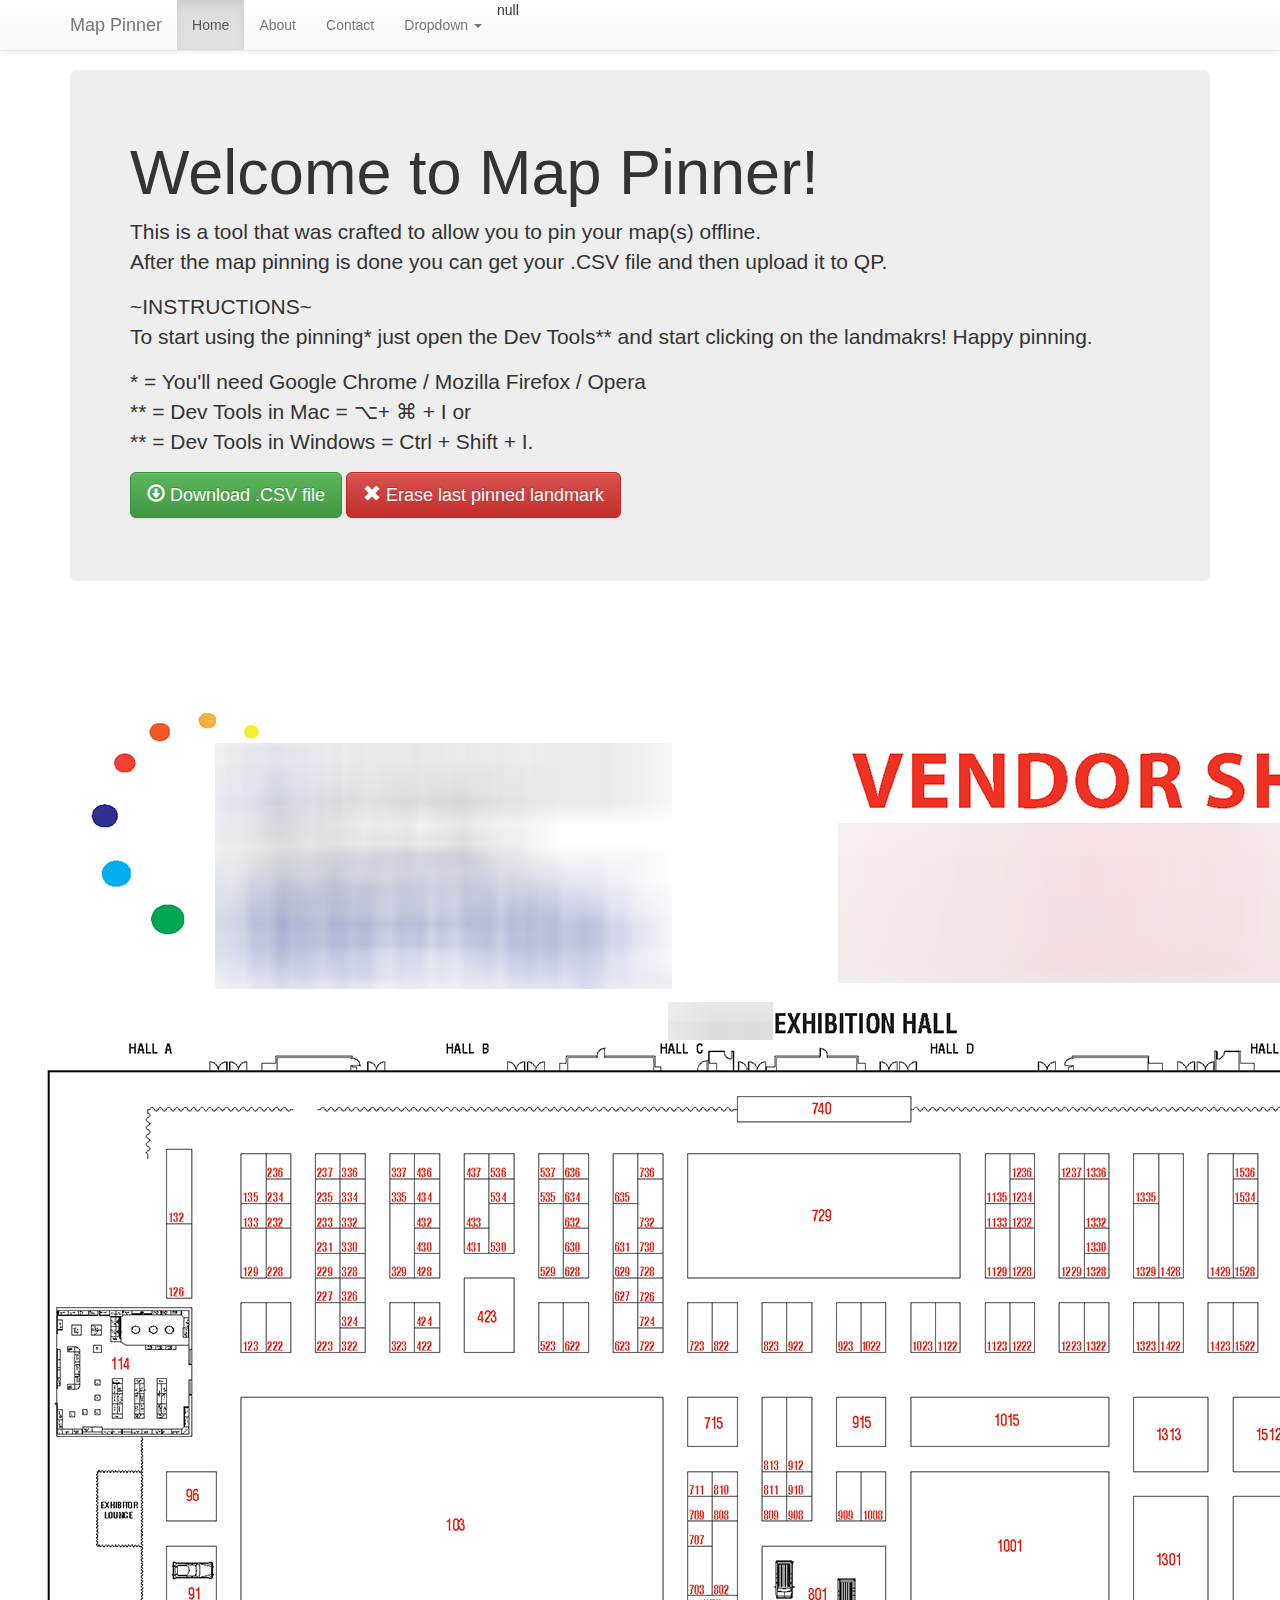
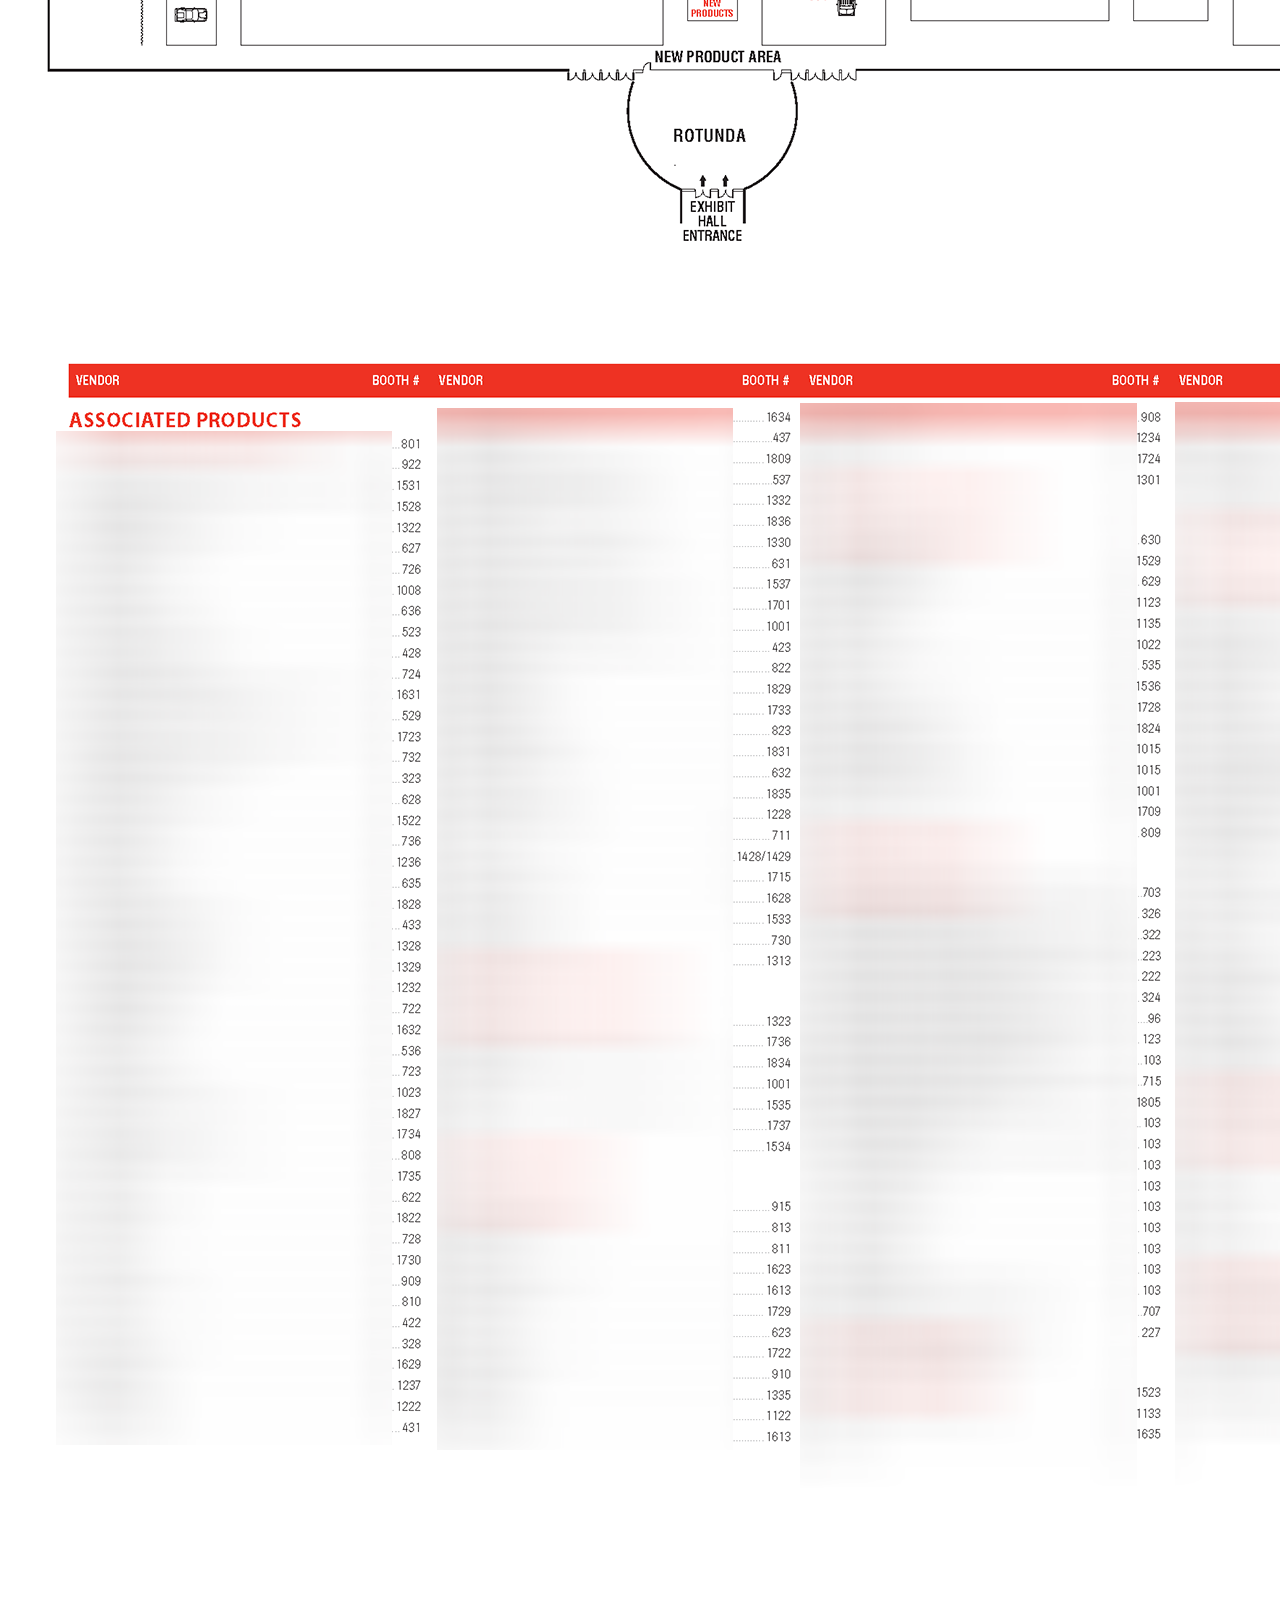
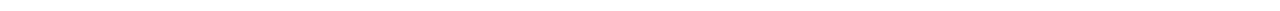
<file: index.html>
<!-- 
                                  _
                        .-.      / \        _
            ^^         /   \    /^./\__   _/ \
          _        .--'\/\_ \__/.      \ /    \  ^^  ___
         / \_    _/ ^      \/  __  :'   /\/\  /\  __/   \
        /    \  /    .'   _/  /  \   ^ /    \/  \/ .`'\_/\
       /\/\  /\/ :' __  ^/  ^/    `--./.'  ^  `-.\ _    _:\ _
      /    \/  \  _/  \-' __/.' ^ _   \_   .'\   _/ \ .  __/ \
    /\  .-   `. \/     \ / -.   _/ \ -. `_/   \ /    `._/  ^  \
   /  `-.__ ^   / .-'.--'    . /    `--./ .-'  `-.  `-. `.  -  `.
 @/        `.  / /      `-.   /  .-'   / .   .'   \    \  \  .-  \%
 @(88%@)@%% @)&@&(88&@.-_=_-=_-=_-=_-=_.8@% &@&&8(8%@%8)(8@%8 8%@)%
 @88:::&(&8&&8::JGS:&`.~-_~~-~~_~-~_~-~~=.'@(&%::::%@8&8)::&#@8::::
 `::::::8%@@%:::::@%&8:`.=~~-.~~-.~~=..~'8::::::::&@8:::::&8::::::'
  `::::::::::::::::::::::::::::::::::::::::::::::::::::::::::::::'

  Made by: Victor Westmann
  Made in Vancouver, BC
  Date: 2017-01-18
  Time 22:44
  @home
  -->

<!DOCTYPE html>
<html lang="en">
  <head>
    <meta charset="utf-8">
    <meta http-equiv="X-UA-Compatible" content="IE=edge">
    <meta name="viewport" content="width=device-width, initial-scale=1">
    <!-- The above 3 meta tags *must* come first in the head; any other head content must come *after* these tags -->
    <meta name="description" content="Prototype of enhanced Map Pinner">
    <meta name="author" content="Victor Westmann">
    <!-- Favicon -->
    <link rel="icon" type="image/png" href="favicon/world.png" />
    
    <title>Map Pinner</title>
    <!-- Bootstrap core CSS -->
    <link href="bootstrap/css/bootstrap.min.css" rel="stylesheet">
    <link href="bootstrap/css/bootstrap-theme.min.css" rel="stylesheet">

    <!-- IE10 viewport hack for Surface/desktop Windows 8 bug -->
    <link href="bootstrap/css/ie10-viewport-bug-workaround.css" rel="stylesheet">

    <!-- Custom styles for this template -->
    <link href="bootstrap/css/navbar-fixed-top.css" rel="stylesheet">

    <!-- Just for debugging purposes. Don't actually copy these 2 lines! -->
    <!--[if lt IE 9]><script src="../../assets/js/ie8-responsive-file-warning.js"></script><![endif]-->
    <script src="bootstrap/js/ie-emulation-modes-warning.js"></script>

    <!-- HTML5 shim and Respond.js for IE8 support of HTML5 elements and media queries -->
    <!--[if lt IE 9]>
      <script src="bootstrp/js/html5shiv/3.7.3/html5shiv.min.js"></script>
      <script src="bootstrap/js/respond.min.js"></script>
    <![endif]-->

    <script src="http://code.jquery.com/jquery-2.1.0.min.js"></script>

    <!-- X and Y of image are stored in this file -->
    <script src="getCoordinates.js"></script>

    <!-- The array of landmarks name is in this file.
    THIS SHOULD BE LOADED BEFORE USING THIS PAGE/TOOL -->
    <script src="landmarks.js"></script>
    
  </head>

  <body>
    
    <!-- Fixed navbar -->
    <nav class="navbar navbar-default navbar-fixed-top">
      <div class="container">
        <div class="navbar-header">
          <button type="button" class="navbar-toggle collapsed" data-toggle="collapse" data-target="#navbar" aria-expanded="false" aria-controls="navbar">
            <span class="sr-only">Toggle navigation</span>
            <span class="icon-bar"></span>
            <span class="icon-bar"></span>
            <span class="icon-bar"></span>
          </button>
          <a class="navbar-brand" href="#">Map Pinner</a>
        </div>
        <div id="navbar" class="navbar-collapse collapse">
          <ul class="nav navbar-nav">
            <li class="active"><a href="#">Home</a></li>
            <li><a href="#about">About</a></li>
            <li><a href="#contact">Contact</a></li>
            <li class="dropdown">
              <a href="#" class="dropdown-toggle" data-toggle="dropdown" role="button" aria-haspopup="true" aria-expanded="false">Dropdown <span class="caret"></span></a>
              <ul class="dropdown-menu">
                <li><a href="#">Action</a></li>
                <li><a href="#">Another action</a></li>
                <li><a href="#">Something else here</a></li>
                <li role="separator" class="divider"></li>
                <li class="dropdown-header">Nav header</li>
                <li><a href="#">Separated link</a></li>
                <li><a href="#">One more separated link</a></li>
              </ul>
            </li>
            <li class="pin-message">null</li>
          </ul>
          <ul class="nav navbar-nav navbar-right">
            <!-- removing this since it is not useful for this project. Victor
            <li><a href="../navbar/">Default</a></li>
            <li><a href="../navbar-static-top/">Static top</a></li>
            <li class="active"><a href="./">Fixed top <span class="sr-only">(current)</span></a></li>
            -->
          </ul>
        </div><!--/.nav-collapse -->
      </div>
    </nav>

    <div class="container">

      <!-- Main component for a primary marketing message or call to action -->
      <div class="jumbotron">
        <h1>Welcome to Map Pinner!</h1>
        <p>This is a tool that was crafted to allow you to pin your map(s) offline.<br>
          After the map pinning is done you can get your .CSV file and then upload it to QP.</p>
        <p>
          <p>~INSTRUCTIONS~<br>
          To start using the pinning* just open the Dev Tools** and start clicking on the landmakrs! Happy pinning.</p>
          
          <p>* = You'll need Google Chrome / Mozilla Firefox / Opera<br>
            ** = Dev Tools in Mac = &#8997;+ &#8984; + I or<br>
          ** = Dev Tools in Windows = Ctrl + Shift + I.</p>

          <button type="button" class="btn btn-lg btn-success" id="download">
            <span class="glyphicon glyphicon-download" aria-hidden="true"></span>
            Download .CSV file
          </button>
          <button type="button" class="btn btn-lg btn-danger" id="erase">
            <span class="glyphicon glyphicon-remove" aria-hidden="true"></span>
            Erase last pinned landmark
          </button>
        </p>
      </div>

    </div> <!-- /container -->

<!-- ============================================================== -->
<!-- Here is where the image loads. Purposely out of bootstrap container to optimize space to pin maps-->
<div >
  <div>
    <div>
      <a id="test">
        <img class="demo-box" src="map.png" />
      </a>
    </div>
    </div>
</div>

    

  </body>
</html>
</file>
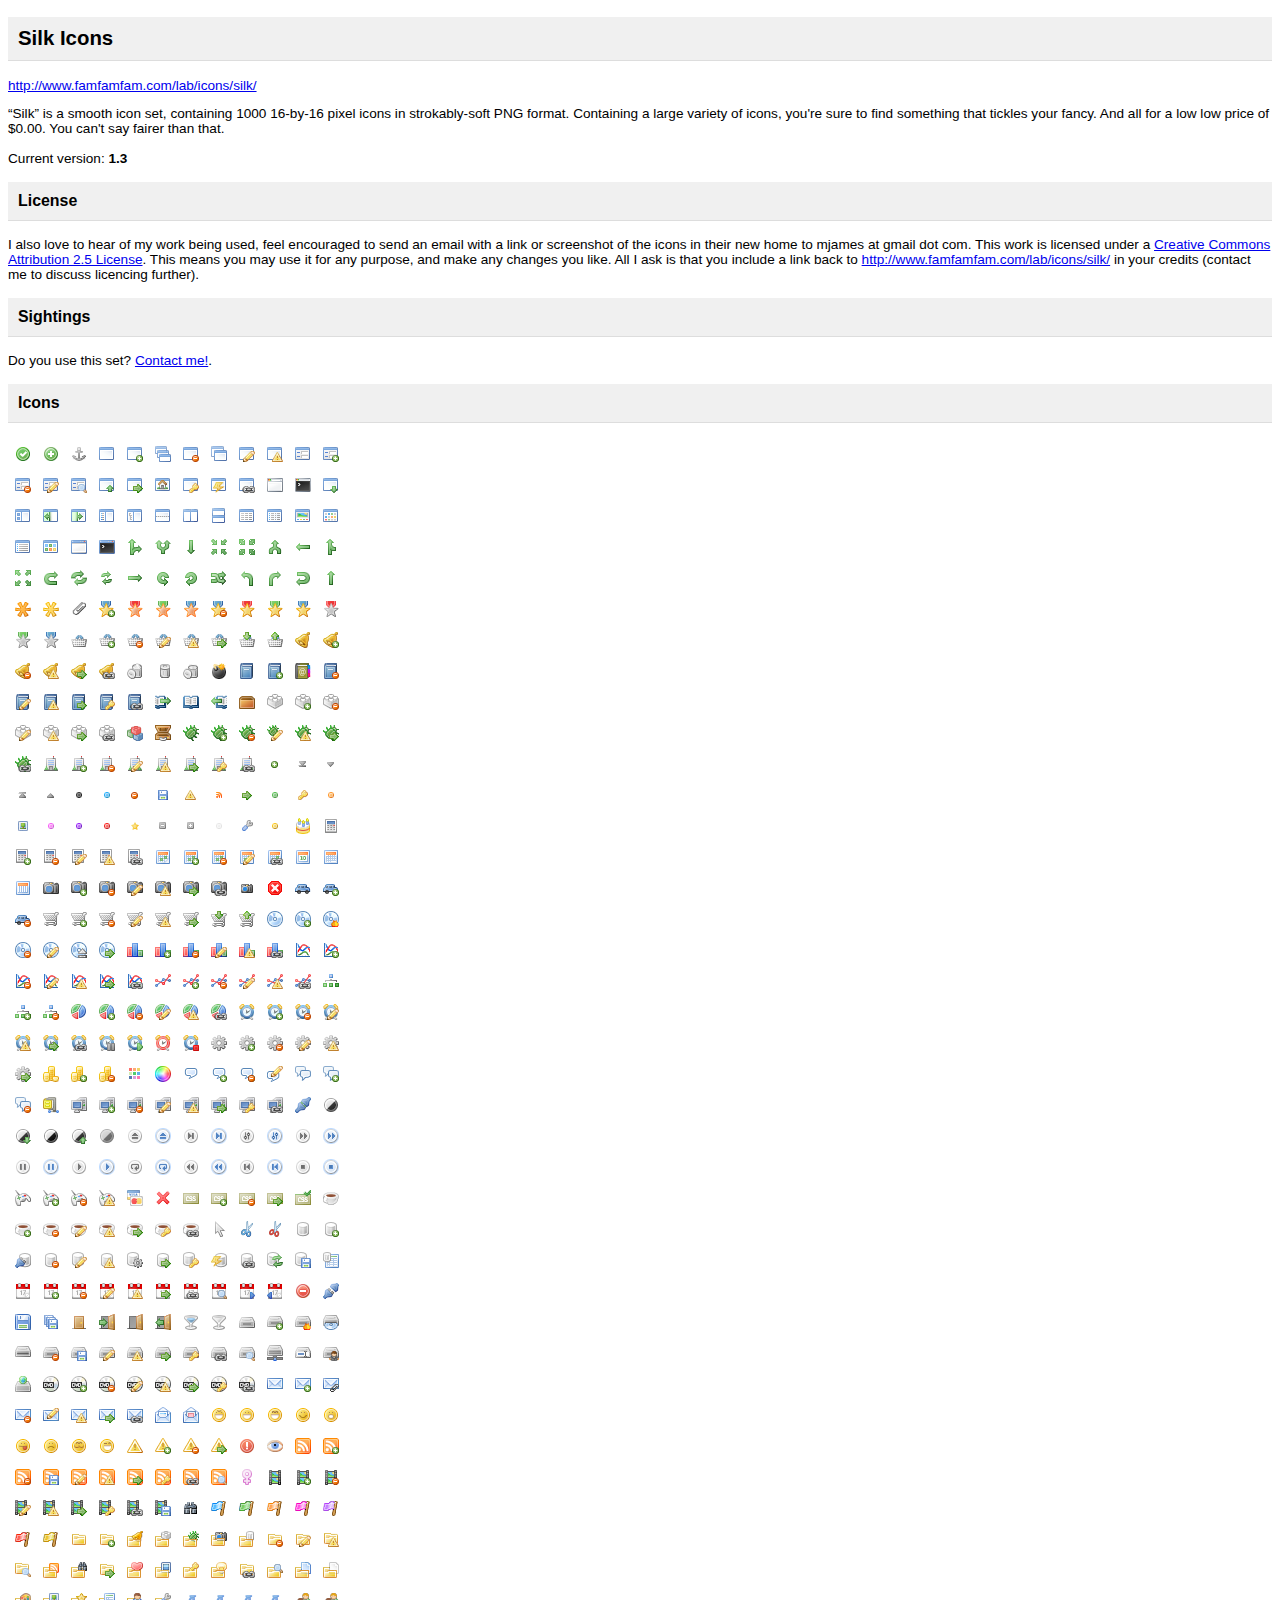
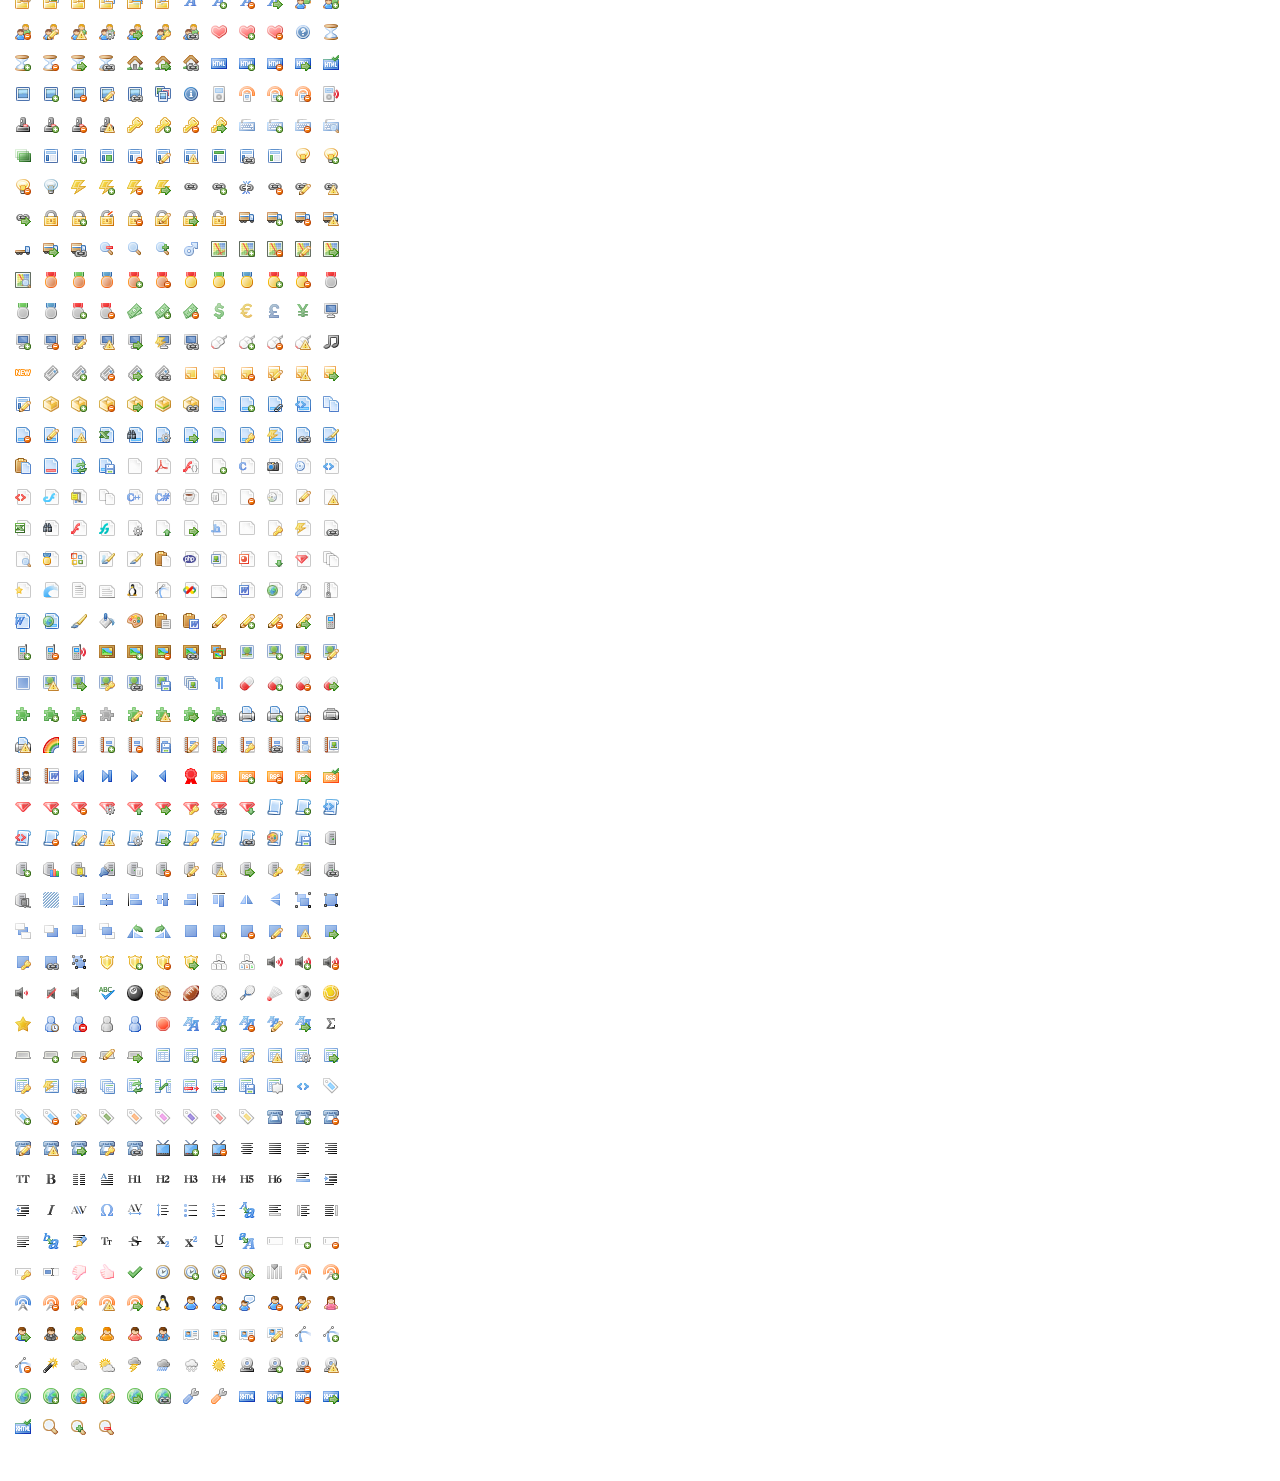
<file: favicon/famfamfam_silk_icons_v013/readme.html>
<!DOCTYPE html PUBLIC "-//W3C//DTD XHTML 1.0 Strict//EN" "http://www.w3.org/TR/xhtml1/DTD/xhtml1-strict.dtd">
<html xmlns="http://www.w3.org/1999/xhtml" xml:lang="en" lang="en">

	<!-- Document HEAD -->
	<head>
	
		<title>famfamfam.com: Silk Icons</title>

		<meta http-equiv="Content-Type" content="text/html; charset=utf-8" />

		<meta name="mssmarttagspreventparsing" content="true" />
		<meta name="robots" content="all" />		
		<meta http-equiv="imagetoolbar" content="no" />

		<meta name="author" content="Mark James" />
		<meta name="copyright" content="Mark James" />
		<meta name="revisit-after" content="7 days" />		
		
	    <style type="text/css">
<!--
body {
	font-family: Verdana, Arial, Helvetica, sans-serif;
	font-size: 85%;
}

h1,h2,h3 {
padding: 10px;
background-color: #F0F0F0;
border-bottom: 1px solid #DDD;
}

table td {
padding: 5px;
}

td em {
display: none;
}
-->
        </style>
	</head>

	<!-- Document BODY -->
	<body>

		<div id="container-outer">
			<div id="container-inner">
					<div id="content-inner">				

						<h2>Silk Icons</h2>
						<p><a href="http://www.famfamfam.com/lab/icons/silk/">http://www.famfamfam.com/lab/icons/silk/</a></p>
					  <p>
							&#8220;Silk&#8221; is a smooth icon set, containing 1000 16-by-16 pixel icons in
							strokably-soft PNG format. Containing a large variety of icons, you're sure to find something
							that tickles your fancy. And all for a low low price of $0.00. You can't say fairer than that.
							
							<br />
							<br/>

						  <!--
							<a class="download-link" href="famfamfam_mini_icons.zip">Download</a><br />
							-->
							
						  Current version: <strong>1.3</strong></p>
						
						<h3>License</h3>
						<p>
						<!-- Creative Commons License -->
						I also love to hear of my work being used, feel encouraged to send an email
						with a link or screenshot of the icons in their new home to
						mjames&nbsp;<span class="email">at</span>&nbsp;gmail&nbsp;<span class="email">dot</span>&nbsp;com.
						This work is licensed under a <a rel="license" href="http://creativecommons.org/licenses/by/2.5/">Creative Commons Attribution 2.5 License</a>.
						This means you may use it for any purpose, and make any changes you like.
						All I ask is that you include a link back to <a href="http://www.famfamfam.com/lab/icons/silk/">http://www.famfamfam.com/lab/icons/silk/</a> in your credits (contact me to discuss licencing further).
						<!-- /Creative Commons License -->

						
						<!--
						
						<rdf:RDF xmlns="http://web.resource.org/cc/"
							xmlns:dc="http://purl.org/dc/elements/1.1/"
							xmlns:rdf="http://www.w3.org/1999/02/22-rdf-syntax-ns#">
						<Work rdf:about="">
						   <dc:title>Silk icons</dc:title>
						   <dc:date>2005</dc:date>
						   <dc:description>'Silk' icon set.</dc:description>
						   <dc:creator><Agent>
							  <dc:title>Mark James</dc:title>
						   </Agent></dc:creator>
						   <dc:rights><Agent>
							  <dc:title>Mark James</dc:title>
						   </Agent></dc:rights>
						   <dc:type rdf:resource="http://purl.org/dc/dcmitype/StillImage" />
						   <dc:source rdf:resource="http://www.famfamfam.com/lab/icons/silk/"/>
						   <license rdf:resource="http://creativecommons.org/licenses/by/2.5/" />
						</Work>
						
						<License rdf:about="http://creativecommons.org/licenses/by/2.5/">
						   <permits rdf:resource="http://web.resource.org/cc/Reproduction" />
						   <permits rdf:resource="http://web.resource.org/cc/Distribution" />
						   <requires rdf:resource="http://web.resource.org/cc/Notice" />
						   <requires rdf:resource="http://web.resource.org/cc/Attribution" />
						   <permits rdf:resource="http://web.resource.org/cc/DerivativeWorks" />
						</License>
						
						</rdf:RDF>
						
						-->
						</p>
						
						<h3>Sightings</h3>
						
						<p>
						Do you use this set? <a href="http://www.famfamfam.com/about/?contact=Silk%20icons%20in%20the%20wild">Contact me!</a>.
						</p>
						
						
						<h3>Icons</h3>

						
						<p><table>
	<tr>
		<td><img src="icons/accept.png" title="accept.png" alt="accept "/><em>accept.png</em></td>
		<td><img src="icons/add.png" title="add.png" alt="add "/><em>add.png</em></td>

		<td><img src="icons/anchor.png" title="anchor.png" alt="anchor "/><em>anchor.png</em></td>
		<td><img src="icons/application.png" title="application.png" alt="application "/><em>application.png</em></td>
		<td><img src="icons/application_add.png" title="application_add.png" alt="application add "/><em>application_add.png</em></td>
		<td><img src="icons/application_cascade.png" title="application_cascade.png" alt="application cascade "/><em>application_cascade.png</em></td>
		<td><img src="icons/application_delete.png" title="application_delete.png" alt="application delete "/><em>application_delete.png</em></td>
		<td><img src="icons/application_double.png" title="application_double.png" alt="application double "/><em>application_double.png</em></td>

		<td><img src="icons/application_edit.png" title="application_edit.png" alt="application edit "/><em>application_edit.png</em></td>
		<td><img src="icons/application_error.png" title="application_error.png" alt="application error "/><em>application_error.png</em></td>
		<td><img src="icons/application_form.png" title="application_form.png" alt="application form "/><em>application_form.png</em></td>
		<td><img src="icons/application_form_add.png" title="application_form_add.png" alt="application form add "/><em>application_form_add.png</em></td>
	</tr>
	<tr>
		<td><img src="icons/application_form_delete.png" title="application_form_delete.png" alt="application form delete "/><em>application_form_delete.png</em></td>

		<td><img src="icons/application_form_edit.png" title="application_form_edit.png" alt="application form edit "/><em>application_form_edit.png</em></td>
		<td><img src="icons/application_form_magnify.png" title="application_form_magnify.png" alt="application form magnify "/><em>application_form_magnify.png</em></td>
		<td><img src="icons/application_get.png" title="application_get.png" alt="application get "/><em>application_get.png</em></td>
		<td><img src="icons/application_go.png" title="application_go.png" alt="application go "/><em>application_go.png</em></td>
		<td><img src="icons/application_home.png" title="application_home.png" alt="application home "/><em>application_home.png</em></td>
		<td><img src="icons/application_key.png" title="application_key.png" alt="application key "/><em>application_key.png</em></td>

		<td><img src="icons/application_lightning.png" title="application_lightning.png" alt="application lightning "/><em>application_lightning.png</em></td>
		<td><img src="icons/application_link.png" title="application_link.png" alt="application link "/><em>application_link.png</em></td>
		<td><img src="icons/application_osx.png" title="application_osx.png" alt="application osx "/><em>application_osx.png</em></td>
		<td><img src="icons/application_osx_terminal.png" title="application_osx_terminal.png" alt="application osx terminal "/><em>application_osx_terminal.png</em></td>
		<td><img src="icons/application_put.png" title="application_put.png" alt="application put "/><em>application_put.png</em></td>
	</tr>

	<tr>
		<td><img src="icons/application_side_boxes.png" title="application_side_boxes.png" alt="application side boxes "/><em>application_side_boxes.png</em></td>
		<td><img src="icons/application_side_contract.png" title="application_side_contract.png" alt="application side contract "/><em>application_side_contract.png</em></td>
		<td><img src="icons/application_side_expand.png" title="application_side_expand.png" alt="application side expand "/><em>application_side_expand.png</em></td>
		<td><img src="icons/application_side_list.png" title="application_side_list.png" alt="application side list "/><em>application_side_list.png</em></td>
		<td><img src="icons/application_side_tree.png" title="application_side_tree.png" alt="application side tree "/><em>application_side_tree.png</em></td>

		<td><img src="icons/application_split.png" title="application_split.png" alt="application split "/><em>application_split.png</em></td>
		<td><img src="icons/application_tile_horizontal.png" title="application_tile_horizontal.png" alt="application tile horizontal "/><em>application_tile_horizontal.png</em></td>
		<td><img src="icons/application_tile_vertical.png" title="application_tile_vertical.png" alt="application tile vertical "/><em>application_tile_vertical.png</em></td>
		<td><img src="icons/application_view_columns.png" title="application_view_columns.png" alt="application view columns "/><em>application_view_columns.png</em></td>
		<td><img src="icons/application_view_detail.png" title="application_view_detail.png" alt="application view detail "/><em>application_view_detail.png</em></td>
		<td><img src="icons/application_view_gallery.png" title="application_view_gallery.png" alt="application view gallery "/><em>application_view_gallery.png</em></td>

		<td><img src="icons/application_view_icons.png" title="application_view_icons.png" alt="application view icons "/><em>application_view_icons.png</em></td>
	</tr>
	<tr>
		<td><img src="icons/application_view_list.png" title="application_view_list.png" alt="application view list "/><em>application_view_list.png</em></td>
		<td><img src="icons/application_view_tile.png" title="application_view_tile.png" alt="application view tile "/><em>application_view_tile.png</em></td>
		<td><img src="icons/application_xp.png" title="application_xp.png" alt="application xp "/><em>application_xp.png</em></td>
		<td><img src="icons/application_xp_terminal.png" title="application_xp_terminal.png" alt="application xp terminal "/><em>application_xp_terminal.png</em></td>

		<td><img src="icons/arrow_branch.png" title="arrow_branch.png" alt="arrow branch "/><em>arrow_branch.png</em></td>
		<td><img src="icons/arrow_divide.png" title="arrow_divide.png" alt="arrow divide "/><em>arrow_divide.png</em></td>
		<td><img src="icons/arrow_down.png" title="arrow_down.png" alt="arrow down "/><em>arrow_down.png</em></td>
		<td><img src="icons/arrow_in.png" title="arrow_in.png" alt="arrow in "/><em>arrow_in.png</em></td>
		<td><img src="icons/arrow_inout.png" title="arrow_inout.png" alt="arrow inout "/><em>arrow_inout.png</em></td>
		<td><img src="icons/arrow_join.png" title="arrow_join.png" alt="arrow join "/><em>arrow_join.png</em></td>

		<td><img src="icons/arrow_left.png" title="arrow_left.png" alt="arrow left "/><em>arrow_left.png</em></td>
		<td><img src="icons/arrow_merge.png" title="arrow_merge.png" alt="arrow merge "/><em>arrow_merge.png</em></td>
	</tr>
	<tr>
		<td><img src="icons/arrow_out.png" title="arrow_out.png" alt="arrow out "/><em>arrow_out.png</em></td>
		<td><img src="icons/arrow_redo.png" title="arrow_redo.png" alt="arrow redo "/><em>arrow_redo.png</em></td>
		<td><img src="icons/arrow_refresh.png" title="arrow_refresh.png" alt="arrow refresh "/><em>arrow_refresh.png</em></td>

		<td><img src="icons/arrow_refresh_small.png" title="arrow_refresh_small.png" alt="arrow refresh small "/><em>arrow_refresh_small.png</em></td>
		<td><img src="icons/arrow_right.png" title="arrow_right.png" alt="arrow right "/><em>arrow_right.png</em></td>
		<td><img src="icons/arrow_rotate_anticlockwise.png" title="arrow_rotate_anticlockwise.png" alt="arrow rotate anticlockwise "/><em>arrow_rotate_anticlockwise.png</em></td>
		<td><img src="icons/arrow_rotate_clockwise.png" title="arrow_rotate_clockwise.png" alt="arrow rotate clockwise "/><em>arrow_rotate_clockwise.png</em></td>
		<td><img src="icons/arrow_switch.png" title="arrow_switch.png" alt="arrow switch "/><em>arrow_switch.png</em></td>
		<td><img src="icons/arrow_turn_left.png" title="arrow_turn_left.png" alt="arrow turn left "/><em>arrow_turn_left.png</em></td>

		<td><img src="icons/arrow_turn_right.png" title="arrow_turn_right.png" alt="arrow turn right "/><em>arrow_turn_right.png</em></td>
		<td><img src="icons/arrow_undo.png" title="arrow_undo.png" alt="arrow undo "/><em>arrow_undo.png</em></td>
		<td><img src="icons/arrow_up.png" title="arrow_up.png" alt="arrow up "/><em>arrow_up.png</em></td>
	</tr>
	<tr>
		<td><img src="icons/asterisk_orange.png" title="asterisk_orange.png" alt="asterisk orange "/><em>asterisk_orange.png</em></td>
		<td><img src="icons/asterisk_yellow.png" title="asterisk_yellow.png" alt="asterisk yellow "/><em>asterisk_yellow.png</em></td>

		<td><img src="icons/attach.png" title="attach.png" alt="attach "/><em>attach.png</em></td>
		<td><img src="icons/award_star_add.png" title="award_star_add.png" alt="award star add "/><em>award_star_add.png</em></td>
		<td><img src="icons/award_star_bronze_1.png" title="award_star_bronze_1.png" alt="award star bronze 1 "/><em>award_star_bronze_1.png</em></td>
		<td><img src="icons/award_star_bronze_2.png" title="award_star_bronze_2.png" alt="award star bronze 2 "/><em>award_star_bronze_2.png</em></td>
		<td><img src="icons/award_star_bronze_3.png" title="award_star_bronze_3.png" alt="award star bronze 3 "/><em>award_star_bronze_3.png</em></td>
		<td><img src="icons/award_star_delete.png" title="award_star_delete.png" alt="award star delete "/><em>award_star_delete.png</em></td>

		<td><img src="icons/award_star_gold_1.png" title="award_star_gold_1.png" alt="award star gold 1 "/><em>award_star_gold_1.png</em></td>
		<td><img src="icons/award_star_gold_2.png" title="award_star_gold_2.png" alt="award star gold 2 "/><em>award_star_gold_2.png</em></td>
		<td><img src="icons/award_star_gold_3.png" title="award_star_gold_3.png" alt="award star gold 3 "/><em>award_star_gold_3.png</em></td>
		<td><img src="icons/award_star_silver_1.png" title="award_star_silver_1.png" alt="award star silver 1 "/><em>award_star_silver_1.png</em></td>
	</tr>
	<tr>
		<td><img src="icons/award_star_silver_2.png" title="award_star_silver_2.png" alt="award star silver 2 "/><em>award_star_silver_2.png</em></td>

		<td><img src="icons/award_star_silver_3.png" title="award_star_silver_3.png" alt="award star silver 3 "/><em>award_star_silver_3.png</em></td>
		<td><img src="icons/basket.png" title="basket.png" alt="basket "/><em>basket.png</em></td>
		<td><img src="icons/basket_add.png" title="basket_add.png" alt="basket add "/><em>basket_add.png</em></td>
		<td><img src="icons/basket_delete.png" title="basket_delete.png" alt="basket delete "/><em>basket_delete.png</em></td>
		<td><img src="icons/basket_edit.png" title="basket_edit.png" alt="basket edit "/><em>basket_edit.png</em></td>
		<td><img src="icons/basket_error.png" title="basket_error.png" alt="basket error "/><em>basket_error.png</em></td>

		<td><img src="icons/basket_go.png" title="basket_go.png" alt="basket go "/><em>basket_go.png</em></td>
		<td><img src="icons/basket_put.png" title="basket_put.png" alt="basket put "/><em>basket_put.png</em></td>
		<td><img src="icons/basket_remove.png" title="basket_remove.png" alt="basket remove "/><em>basket_remove.png</em></td>
		<td><img src="icons/bell.png" title="bell.png" alt="bell "/><em>bell.png</em></td>
		<td><img src="icons/bell_add.png" title="bell_add.png" alt="bell add "/><em>bell_add.png</em></td>
	</tr>

	<tr>
		<td><img src="icons/bell_delete.png" title="bell_delete.png" alt="bell delete "/><em>bell_delete.png</em></td>
		<td><img src="icons/bell_error.png" title="bell_error.png" alt="bell error "/><em>bell_error.png</em></td>
		<td><img src="icons/bell_go.png" title="bell_go.png" alt="bell go "/><em>bell_go.png</em></td>
		<td><img src="icons/bell_link.png" title="bell_link.png" alt="bell link "/><em>bell_link.png</em></td>
		<td><img src="icons/bin.png" title="bin.png" alt="bin "/><em>bin.png</em></td>

		<td><img src="icons/bin_closed.png" title="bin_closed.png" alt="bin closed "/><em>bin_closed.png</em></td>
		<td><img src="icons/bin_empty.png" title="bin_empty.png" alt="bin empty "/><em>bin_empty.png</em></td>
		<td><img src="icons/bomb.png" title="bomb.png" alt="bomb "/><em>bomb.png</em></td>
		<td><img src="icons/book.png" title="book.png" alt="book "/><em>book.png</em></td>
		<td><img src="icons/book_add.png" title="book_add.png" alt="book add "/><em>book_add.png</em></td>
		<td><img src="icons/book_addresses.png" title="book_addresses.png" alt="book addresses "/><em>book_addresses.png</em></td>

		<td><img src="icons/book_delete.png" title="book_delete.png" alt="book delete "/><em>book_delete.png</em></td>
	</tr>
	<tr>
		<td><img src="icons/book_edit.png" title="book_edit.png" alt="book edit "/><em>book_edit.png</em></td>
		<td><img src="icons/book_error.png" title="book_error.png" alt="book error "/><em>book_error.png</em></td>
		<td><img src="icons/book_go.png" title="book_go.png" alt="book go "/><em>book_go.png</em></td>
		<td><img src="icons/book_key.png" title="book_key.png" alt="book key "/><em>book_key.png</em></td>

		<td><img src="icons/book_link.png" title="book_link.png" alt="book link "/><em>book_link.png</em></td>
		<td><img src="icons/book_next.png" title="book_next.png" alt="book next "/><em>book_next.png</em></td>
		<td><img src="icons/book_open.png" title="book_open.png" alt="book open "/><em>book_open.png</em></td>
		<td><img src="icons/book_previous.png" title="book_previous.png" alt="book previous "/><em>book_previous.png</em></td>
		<td><img src="icons/box.png" title="box.png" alt="box "/><em>box.png</em></td>
		<td><img src="icons/brick.png" title="brick.png" alt="brick "/><em>brick.png</em></td>

		<td><img src="icons/brick_add.png" title="brick_add.png" alt="brick add "/><em>brick_add.png</em></td>
		<td><img src="icons/brick_delete.png" title="brick_delete.png" alt="brick delete "/><em>brick_delete.png</em></td>
	</tr>
	<tr>
		<td><img src="icons/brick_edit.png" title="brick_edit.png" alt="brick edit "/><em>brick_edit.png</em></td>
		<td><img src="icons/brick_error.png" title="brick_error.png" alt="brick error "/><em>brick_error.png</em></td>
		<td><img src="icons/brick_go.png" title="brick_go.png" alt="brick go "/><em>brick_go.png</em></td>

		<td><img src="icons/brick_link.png" title="brick_link.png" alt="brick link "/><em>brick_link.png</em></td>
		<td><img src="icons/bricks.png" title="bricks.png" alt="bricks "/><em>bricks.png</em></td>
		<td><img src="icons/briefcase.png" title="briefcase.png" alt="briefcase "/><em>briefcase.png</em></td>
		<td><img src="icons/bug.png" title="bug.png" alt="bug "/><em>bug.png</em></td>
		<td><img src="icons/bug_add.png" title="bug_add.png" alt="bug add "/><em>bug_add.png</em></td>
		<td><img src="icons/bug_delete.png" title="bug_delete.png" alt="bug delete "/><em>bug_delete.png</em></td>

		<td><img src="icons/bug_edit.png" title="bug_edit.png" alt="bug edit "/><em>bug_edit.png</em></td>
		<td><img src="icons/bug_error.png" title="bug_error.png" alt="bug error "/><em>bug_error.png</em></td>
		<td><img src="icons/bug_go.png" title="bug_go.png" alt="bug go "/><em>bug_go.png</em></td>
	</tr>
	<tr>
		<td><img src="icons/bug_link.png" title="bug_link.png" alt="bug link "/><em>bug_link.png</em></td>
		<td><img src="icons/building.png" title="building.png" alt="building "/><em>building.png</em></td>

		<td><img src="icons/building_add.png" title="building_add.png" alt="building add "/><em>building_add.png</em></td>
		<td><img src="icons/building_delete.png" title="building_delete.png" alt="building delete "/><em>building_delete.png</em></td>
		<td><img src="icons/building_edit.png" title="building_edit.png" alt="building edit "/><em>building_edit.png</em></td>
		<td><img src="icons/building_error.png" title="building_error.png" alt="building error "/><em>building_error.png</em></td>
		<td><img src="icons/building_go.png" title="building_go.png" alt="building go "/><em>building_go.png</em></td>
		<td><img src="icons/building_key.png" title="building_key.png" alt="building key "/><em>building_key.png</em></td>

		<td><img src="icons/building_link.png" title="building_link.png" alt="building link "/><em>building_link.png</em></td>
		<td><img src="icons/bullet_add.png" title="bullet_add.png" alt="bullet add "/><em>bullet_add.png</em></td>
		<td><img src="icons/bullet_arrow_bottom.png" title="bullet_arrow_bottom.png" alt="bullet arrow bottom "/><em>bullet_arrow_bottom.png</em></td>
		<td><img src="icons/bullet_arrow_down.png" title="bullet_arrow_down.png" alt="bullet arrow down "/><em>bullet_arrow_down.png</em></td>
	</tr>
	<tr>
		<td><img src="icons/bullet_arrow_top.png" title="bullet_arrow_top.png" alt="bullet arrow top "/><em>bullet_arrow_top.png</em></td>

		<td><img src="icons/bullet_arrow_up.png" title="bullet_arrow_up.png" alt="bullet arrow up "/><em>bullet_arrow_up.png</em></td>
		<td><img src="icons/bullet_black.png" title="bullet_black.png" alt="bullet black "/><em>bullet_black.png</em></td>
		<td><img src="icons/bullet_blue.png" title="bullet_blue.png" alt="bullet blue "/><em>bullet_blue.png</em></td>
		<td><img src="icons/bullet_delete.png" title="bullet_delete.png" alt="bullet delete "/><em>bullet_delete.png</em></td>
		<td><img src="icons/bullet_disk.png" title="bullet_disk.png" alt="bullet disk "/><em>bullet_disk.png</em></td>
		<td><img src="icons/bullet_error.png" title="bullet_error.png" alt="bullet error "/><em>bullet_error.png</em></td>

		<td><img src="icons/bullet_feed.png" title="bullet_feed.png" alt="bullet feed "/><em>bullet_feed.png</em></td>
		<td><img src="icons/bullet_go.png" title="bullet_go.png" alt="bullet go "/><em>bullet_go.png</em></td>
		<td><img src="icons/bullet_green.png" title="bullet_green.png" alt="bullet green "/><em>bullet_green.png</em></td>
		<td><img src="icons/bullet_key.png" title="bullet_key.png" alt="bullet key "/><em>bullet_key.png</em></td>
		<td><img src="icons/bullet_orange.png" title="bullet_orange.png" alt="bullet orange "/><em>bullet_orange.png</em></td>
	</tr>

	<tr>
		<td><img src="icons/bullet_picture.png" title="bullet_picture.png" alt="bullet picture "/><em>bullet_picture.png</em></td>
		<td><img src="icons/bullet_pink.png" title="bullet_pink.png" alt="bullet pink "/><em>bullet_pink.png</em></td>
		<td><img src="icons/bullet_purple.png" title="bullet_purple.png" alt="bullet purple "/><em>bullet_purple.png</em></td>
		<td><img src="icons/bullet_red.png" title="bullet_red.png" alt="bullet red "/><em>bullet_red.png</em></td>
		<td><img src="icons/bullet_star.png" title="bullet_star.png" alt="bullet star "/><em>bullet_star.png</em></td>

		<td><img src="icons/bullet_toggle_minus.png" title="bullet_toggle_minus.png" alt="bullet toggle minus "/><em>bullet_toggle_minus.png</em></td>
		<td><img src="icons/bullet_toggle_plus.png" title="bullet_toggle_plus.png" alt="bullet toggle plus "/><em>bullet_toggle_plus.png</em></td>
		<td><img src="icons/bullet_white.png" title="bullet_white.png" alt="bullet white "/><em>bullet_white.png</em></td>
		<td><img src="icons/bullet_wrench.png" title="bullet_wrench.png" alt="bullet wrench "/><em>bullet_wrench.png</em></td>
		<td><img src="icons/bullet_yellow.png" title="bullet_yellow.png" alt="bullet yellow "/><em>bullet_yellow.png</em></td>
		<td><img src="icons/cake.png" title="cake.png" alt="cake "/><em>cake.png</em></td>

		<td><img src="icons/calculator.png" title="calculator.png" alt="calculator "/><em>calculator.png</em></td>
	</tr>
	<tr>
		<td><img src="icons/calculator_add.png" title="calculator_add.png" alt="calculator add "/><em>calculator_add.png</em></td>
		<td><img src="icons/calculator_delete.png" title="calculator_delete.png" alt="calculator delete "/><em>calculator_delete.png</em></td>
		<td><img src="icons/calculator_edit.png" title="calculator_edit.png" alt="calculator edit "/><em>calculator_edit.png</em></td>
		<td><img src="icons/calculator_error.png" title="calculator_error.png" alt="calculator error "/><em>calculator_error.png</em></td>

		<td><img src="icons/calculator_link.png" title="calculator_link.png" alt="calculator link "/><em>calculator_link.png</em></td>
		<td><img src="icons/calendar.png" title="calendar.png" alt="calendar "/><em>calendar.png</em></td>
		<td><img src="icons/calendar_add.png" title="calendar_add.png" alt="calendar add "/><em>calendar_add.png</em></td>
		<td><img src="icons/calendar_delete.png" title="calendar_delete.png" alt="calendar delete "/><em>calendar_delete.png</em></td>
		<td><img src="icons/calendar_edit.png" title="calendar_edit.png" alt="calendar edit "/><em>calendar_edit.png</em></td>
		<td><img src="icons/calendar_link.png" title="calendar_link.png" alt="calendar link "/><em>calendar_link.png</em></td>

		<td><img src="icons/calendar_view_day.png" title="calendar_view_day.png" alt="calendar view day "/><em>calendar_view_day.png</em></td>
		<td><img src="icons/calendar_view_month.png" title="calendar_view_month.png" alt="calendar view month "/><em>calendar_view_month.png</em></td>
	</tr>
	<tr>
		<td><img src="icons/calendar_view_week.png" title="calendar_view_week.png" alt="calendar view week "/><em>calendar_view_week.png</em></td>
		<td><img src="icons/camera.png" title="camera.png" alt="camera "/><em>camera.png</em></td>
		<td><img src="icons/camera_add.png" title="camera_add.png" alt="camera add "/><em>camera_add.png</em></td>

		<td><img src="icons/camera_delete.png" title="camera_delete.png" alt="camera delete "/><em>camera_delete.png</em></td>
		<td><img src="icons/camera_edit.png" title="camera_edit.png" alt="camera edit "/><em>camera_edit.png</em></td>
		<td><img src="icons/camera_error.png" title="camera_error.png" alt="camera error "/><em>camera_error.png</em></td>
		<td><img src="icons/camera_go.png" title="camera_go.png" alt="camera go "/><em>camera_go.png</em></td>
		<td><img src="icons/camera_link.png" title="camera_link.png" alt="camera link "/><em>camera_link.png</em></td>
		<td><img src="icons/camera_small.png" title="camera_small.png" alt="camera small "/><em>camera_small.png</em></td>

		<td><img src="icons/cancel.png" title="cancel.png" alt="cancel "/><em>cancel.png</em></td>
		<td><img src="icons/car.png" title="car.png" alt="car "/><em>car.png</em></td>
		<td><img src="icons/car_add.png" title="car_add.png" alt="car add "/><em>car_add.png</em></td>
	</tr>
	<tr>
		<td><img src="icons/car_delete.png" title="car_delete.png" alt="car delete "/><em>car_delete.png</em></td>
		<td><img src="icons/cart.png" title="cart.png" alt="cart "/><em>cart.png</em></td>

		<td><img src="icons/cart_add.png" title="cart_add.png" alt="cart add "/><em>cart_add.png</em></td>
		<td><img src="icons/cart_delete.png" title="cart_delete.png" alt="cart delete "/><em>cart_delete.png</em></td>
		<td><img src="icons/cart_edit.png" title="cart_edit.png" alt="cart edit "/><em>cart_edit.png</em></td>
		<td><img src="icons/cart_error.png" title="cart_error.png" alt="cart error "/><em>cart_error.png</em></td>
		<td><img src="icons/cart_go.png" title="cart_go.png" alt="cart go "/><em>cart_go.png</em></td>
		<td><img src="icons/cart_put.png" title="cart_put.png" alt="cart put "/><em>cart_put.png</em></td>

		<td><img src="icons/cart_remove.png" title="cart_remove.png" alt="cart remove "/><em>cart_remove.png</em></td>
		<td><img src="icons/cd.png" title="cd.png" alt="cd "/><em>cd.png</em></td>
		<td><img src="icons/cd_add.png" title="cd_add.png" alt="cd add "/><em>cd_add.png</em></td>
		<td><img src="icons/cd_burn.png" title="cd_burn.png" alt="cd burn "/><em>cd_burn.png</em></td>
	</tr>
	<tr>
		<td><img src="icons/cd_delete.png" title="cd_delete.png" alt="cd delete "/><em>cd_delete.png</em></td>

		<td><img src="icons/cd_edit.png" title="cd_edit.png" alt="cd edit "/><em>cd_edit.png</em></td>
		<td><img src="icons/cd_eject.png" title="cd_eject.png" alt="cd eject "/><em>cd_eject.png</em></td>
		<td><img src="icons/cd_go.png" title="cd_go.png" alt="cd go "/><em>cd_go.png</em></td>
		<td><img src="icons/chart_bar.png" title="chart_bar.png" alt="chart bar "/><em>chart_bar.png</em></td>
		<td><img src="icons/chart_bar_add.png" title="chart_bar_add.png" alt="chart bar add "/><em>chart_bar_add.png</em></td>
		<td><img src="icons/chart_bar_delete.png" title="chart_bar_delete.png" alt="chart bar delete "/><em>chart_bar_delete.png</em></td>

		<td><img src="icons/chart_bar_edit.png" title="chart_bar_edit.png" alt="chart bar edit "/><em>chart_bar_edit.png</em></td>
		<td><img src="icons/chart_bar_error.png" title="chart_bar_error.png" alt="chart bar error "/><em>chart_bar_error.png</em></td>
		<td><img src="icons/chart_bar_link.png" title="chart_bar_link.png" alt="chart bar link "/><em>chart_bar_link.png</em></td>
		<td><img src="icons/chart_curve.png" title="chart_curve.png" alt="chart curve "/><em>chart_curve.png</em></td>
		<td><img src="icons/chart_curve_add.png" title="chart_curve_add.png" alt="chart curve add "/><em>chart_curve_add.png</em></td>
	</tr>

	<tr>
		<td><img src="icons/chart_curve_delete.png" title="chart_curve_delete.png" alt="chart curve delete "/><em>chart_curve_delete.png</em></td>
		<td><img src="icons/chart_curve_edit.png" title="chart_curve_edit.png" alt="chart curve edit "/><em>chart_curve_edit.png</em></td>
		<td><img src="icons/chart_curve_error.png" title="chart_curve_error.png" alt="chart curve error "/><em>chart_curve_error.png</em></td>
		<td><img src="icons/chart_curve_go.png" title="chart_curve_go.png" alt="chart curve go "/><em>chart_curve_go.png</em></td>
		<td><img src="icons/chart_curve_link.png" title="chart_curve_link.png" alt="chart curve link "/><em>chart_curve_link.png</em></td>

		<td><img src="icons/chart_line.png" title="chart_line.png" alt="chart line "/><em>chart_line.png</em></td>
		<td><img src="icons/chart_line_add.png" title="chart_line_add.png" alt="chart line add "/><em>chart_line_add.png</em></td>
		<td><img src="icons/chart_line_delete.png" title="chart_line_delete.png" alt="chart line delete "/><em>chart_line_delete.png</em></td>
		<td><img src="icons/chart_line_edit.png" title="chart_line_edit.png" alt="chart line edit "/><em>chart_line_edit.png</em></td>
		<td><img src="icons/chart_line_error.png" title="chart_line_error.png" alt="chart line error "/><em>chart_line_error.png</em></td>
		<td><img src="icons/chart_line_link.png" title="chart_line_link.png" alt="chart line link "/><em>chart_line_link.png</em></td>

		<td><img src="icons/chart_organisation.png" title="chart_organisation.png" alt="chart organisation "/><em>chart_organisation.png</em></td>
	</tr>
	<tr>
		<td><img src="icons/chart_organisation_add.png" title="chart_organisation_add.png" alt="chart organisation add "/><em>chart_organisation_add.png</em></td>
		<td><img src="icons/chart_organisation_delete.png" title="chart_organisation_delete.png" alt="chart organisation delete "/><em>chart_organisation_delete.png</em></td>
		<td><img src="icons/chart_pie.png" title="chart_pie.png" alt="chart pie "/><em>chart_pie.png</em></td>
		<td><img src="icons/chart_pie_add.png" title="chart_pie_add.png" alt="chart pie add "/><em>chart_pie_add.png</em></td>

		<td><img src="icons/chart_pie_delete.png" title="chart_pie_delete.png" alt="chart pie delete "/><em>chart_pie_delete.png</em></td>
		<td><img src="icons/chart_pie_edit.png" title="chart_pie_edit.png" alt="chart pie edit "/><em>chart_pie_edit.png</em></td>
		<td><img src="icons/chart_pie_error.png" title="chart_pie_error.png" alt="chart pie error "/><em>chart_pie_error.png</em></td>
		<td><img src="icons/chart_pie_link.png" title="chart_pie_link.png" alt="chart pie link "/><em>chart_pie_link.png</em></td>
		<td><img src="icons/clock.png" title="clock.png" alt="clock "/><em>clock.png</em></td>
		<td><img src="icons/clock_add.png" title="clock_add.png" alt="clock add "/><em>clock_add.png</em></td>

		<td><img src="icons/clock_delete.png" title="clock_delete.png" alt="clock delete "/><em>clock_delete.png</em></td>
		<td><img src="icons/clock_edit.png" title="clock_edit.png" alt="clock edit "/><em>clock_edit.png</em></td>
	</tr>
	<tr>
		<td><img src="icons/clock_error.png" title="clock_error.png" alt="clock error "/><em>clock_error.png</em></td>
		<td><img src="icons/clock_go.png" title="clock_go.png" alt="clock go "/><em>clock_go.png</em></td>
		<td><img src="icons/clock_link.png" title="clock_link.png" alt="clock link "/><em>clock_link.png</em></td>

		<td><img src="icons/clock_pause.png" title="clock_pause.png" alt="clock pause "/><em>clock_pause.png</em></td>
		<td><img src="icons/clock_play.png" title="clock_play.png" alt="clock play "/><em>clock_play.png</em></td>
		<td><img src="icons/clock_red.png" title="clock_red.png" alt="clock red "/><em>clock_red.png</em></td>
		<td><img src="icons/clock_stop.png" title="clock_stop.png" alt="clock stop "/><em>clock_stop.png</em></td>
		<td><img src="icons/cog.png" title="cog.png" alt="cog "/><em>cog.png</em></td>
		<td><img src="icons/cog_add.png" title="cog_add.png" alt="cog add "/><em>cog_add.png</em></td>

		<td><img src="icons/cog_delete.png" title="cog_delete.png" alt="cog delete "/><em>cog_delete.png</em></td>
		<td><img src="icons/cog_edit.png" title="cog_edit.png" alt="cog edit "/><em>cog_edit.png</em></td>
		<td><img src="icons/cog_error.png" title="cog_error.png" alt="cog error "/><em>cog_error.png</em></td>
	</tr>
	<tr>
		<td><img src="icons/cog_go.png" title="cog_go.png" alt="cog go "/><em>cog_go.png</em></td>
		<td><img src="icons/coins.png" title="coins.png" alt="coins "/><em>coins.png</em></td>

		<td><img src="icons/coins_add.png" title="coins_add.png" alt="coins add "/><em>coins_add.png</em></td>
		<td><img src="icons/coins_delete.png" title="coins_delete.png" alt="coins delete "/><em>coins_delete.png</em></td>
		<td><img src="icons/color_swatch.png" title="color_swatch.png" alt="color swatch "/><em>color_swatch.png</em></td>
		<td><img src="icons/color_wheel.png" title="color_wheel.png" alt="color wheel "/><em>color_wheel.png</em></td>
		<td><img src="icons/comment.png" title="comment.png" alt="comment "/><em>comment.png</em></td>
		<td><img src="icons/comment_add.png" title="comment_add.png" alt="comment add "/><em>comment_add.png</em></td>

		<td><img src="icons/comment_delete.png" title="comment_delete.png" alt="comment delete "/><em>comment_delete.png</em></td>
		<td><img src="icons/comment_edit.png" title="comment_edit.png" alt="comment edit "/><em>comment_edit.png</em></td>
		<td><img src="icons/comments.png" title="comments.png" alt="comments "/><em>comments.png</em></td>
		<td><img src="icons/comments_add.png" title="comments_add.png" alt="comments add "/><em>comments_add.png</em></td>
	</tr>
	<tr>
		<td><img src="icons/comments_delete.png" title="comments_delete.png" alt="comments delete "/><em>comments_delete.png</em></td>

		<td><img src="icons/compress.png" title="compress.png" alt="compress "/><em>compress.png</em></td>
		<td><img src="icons/computer.png" title="computer.png" alt="computer "/><em>computer.png</em></td>
		<td><img src="icons/computer_add.png" title="computer_add.png" alt="computer add "/><em>computer_add.png</em></td>
		<td><img src="icons/computer_delete.png" title="computer_delete.png" alt="computer delete "/><em>computer_delete.png</em></td>
		<td><img src="icons/computer_edit.png" title="computer_edit.png" alt="computer edit "/><em>computer_edit.png</em></td>
		<td><img src="icons/computer_error.png" title="computer_error.png" alt="computer error "/><em>computer_error.png</em></td>

		<td><img src="icons/computer_go.png" title="computer_go.png" alt="computer go "/><em>computer_go.png</em></td>
		<td><img src="icons/computer_key.png" title="computer_key.png" alt="computer key "/><em>computer_key.png</em></td>
		<td><img src="icons/computer_link.png" title="computer_link.png" alt="computer link "/><em>computer_link.png</em></td>
		<td><img src="icons/connect.png" title="connect.png" alt="connect "/><em>connect.png</em></td>
		<td><img src="icons/contrast.png" title="contrast.png" alt="contrast "/><em>contrast.png</em></td>
	</tr>

	<tr>
		<td><img src="icons/contrast_decrease.png" title="contrast_decrease.png" alt="contrast decrease "/><em>contrast_decrease.png</em></td>
		<td><img src="icons/contrast_high.png" title="contrast_high.png" alt="contrast high "/><em>contrast_high.png</em></td>
		<td><img src="icons/contrast_increase.png" title="contrast_increase.png" alt="contrast increase "/><em>contrast_increase.png</em></td>
		<td><img src="icons/contrast_low.png" title="contrast_low.png" alt="contrast low "/><em>contrast_low.png</em></td>
		<td><img src="icons/control_eject.png" title="control_eject.png" alt="control eject "/><em>control_eject.png</em></td>

		<td><img src="icons/control_eject_blue.png" title="control_eject_blue.png" alt="control eject blue "/><em>control_eject_blue.png</em></td>
		<td><img src="icons/control_end.png" title="control_end.png" alt="control end "/><em>control_end.png</em></td>
		<td><img src="icons/control_end_blue.png" title="control_end_blue.png" alt="control end blue "/><em>control_end_blue.png</em></td>
		<td><img src="icons/control_equalizer.png" title="control_equalizer.png" alt="control equalizer "/><em>control_equalizer.png</em></td>
		<td><img src="icons/control_equalizer_blue.png" title="control_equalizer_blue.png" alt="control equalizer blue "/><em>control_equalizer_blue.png</em></td>
		<td><img src="icons/control_fastforward.png" title="control_fastforward.png" alt="control fastforward "/><em>control_fastforward.png</em></td>

		<td><img src="icons/control_fastforward_blue.png" title="control_fastforward_blue.png" alt="control fastforward blue "/><em>control_fastforward_blue.png</em></td>
	</tr>
	<tr>
		<td><img src="icons/control_pause.png" title="control_pause.png" alt="control pause "/><em>control_pause.png</em></td>
		<td><img src="icons/control_pause_blue.png" title="control_pause_blue.png" alt="control pause blue "/><em>control_pause_blue.png</em></td>
		<td><img src="icons/control_play.png" title="control_play.png" alt="control play "/><em>control_play.png</em></td>
		<td><img src="icons/control_play_blue.png" title="control_play_blue.png" alt="control play blue "/><em>control_play_blue.png</em></td>

		<td><img src="icons/control_repeat.png" title="control_repeat.png" alt="control repeat "/><em>control_repeat.png</em></td>
		<td><img src="icons/control_repeat_blue.png" title="control_repeat_blue.png" alt="control repeat blue "/><em>control_repeat_blue.png</em></td>
		<td><img src="icons/control_rewind.png" title="control_rewind.png" alt="control rewind "/><em>control_rewind.png</em></td>
		<td><img src="icons/control_rewind_blue.png" title="control_rewind_blue.png" alt="control rewind blue "/><em>control_rewind_blue.png</em></td>
		<td><img src="icons/control_start.png" title="control_start.png" alt="control start "/><em>control_start.png</em></td>
		<td><img src="icons/control_start_blue.png" title="control_start_blue.png" alt="control start blue "/><em>control_start_blue.png</em></td>

		<td><img src="icons/control_stop.png" title="control_stop.png" alt="control stop "/><em>control_stop.png</em></td>
		<td><img src="icons/control_stop_blue.png" title="control_stop_blue.png" alt="control stop blue "/><em>control_stop_blue.png</em></td>
	</tr>
	<tr>
		<td><img src="icons/controller.png" title="controller.png" alt="controller "/><em>controller.png</em></td>
		<td><img src="icons/controller_add.png" title="controller_add.png" alt="controller add "/><em>controller_add.png</em></td>
		<td><img src="icons/controller_delete.png" title="controller_delete.png" alt="controller delete "/><em>controller_delete.png</em></td>

		<td><img src="icons/controller_error.png" title="controller_error.png" alt="controller error "/><em>controller_error.png</em></td>
		<td><img src="icons/creditcards.png" title="creditcards.png" alt="creditcards "/><em>creditcards.png</em></td>
		<td><img src="icons/cross.png" title="cross.png" alt="cross "/><em>cross.png</em></td>
		<td><img src="icons/css.png" title="css.png" alt="css "/><em>css.png</em></td>
		<td><img src="icons/css_add.png" title="css_add.png" alt="css add "/><em>css_add.png</em></td>
		<td><img src="icons/css_delete.png" title="css_delete.png" alt="css delete "/><em>css_delete.png</em></td>

		<td><img src="icons/css_go.png" title="css_go.png" alt="css go "/><em>css_go.png</em></td>
		<td><img src="icons/css_valid.png" title="css_valid.png" alt="css valid "/><em>css_valid.png</em></td>
		<td><img src="icons/cup.png" title="cup.png" alt="cup "/><em>cup.png</em></td>
	</tr>
	<tr>
		<td><img src="icons/cup_add.png" title="cup_add.png" alt="cup add "/><em>cup_add.png</em></td>
		<td><img src="icons/cup_delete.png" title="cup_delete.png" alt="cup delete "/><em>cup_delete.png</em></td>

		<td><img src="icons/cup_edit.png" title="cup_edit.png" alt="cup edit "/><em>cup_edit.png</em></td>
		<td><img src="icons/cup_error.png" title="cup_error.png" alt="cup error "/><em>cup_error.png</em></td>
		<td><img src="icons/cup_go.png" title="cup_go.png" alt="cup go "/><em>cup_go.png</em></td>
		<td><img src="icons/cup_key.png" title="cup_key.png" alt="cup key "/><em>cup_key.png</em></td>
		<td><img src="icons/cup_link.png" title="cup_link.png" alt="cup link "/><em>cup_link.png</em></td>
		<td><img src="icons/cursor.png" title="cursor.png" alt="cursor "/><em>cursor.png</em></td>

		<td><img src="icons/cut.png" title="cut.png" alt="cut "/><em>cut.png</em></td>
		<td><img src="icons/cut_red.png" title="cut_red.png" alt="cut red "/><em>cut_red.png</em></td>
		<td><img src="icons/database.png" title="database.png" alt="database "/><em>database.png</em></td>
		<td><img src="icons/database_add.png" title="database_add.png" alt="database add "/><em>database_add.png</em></td>
	</tr>
	<tr>
		<td><img src="icons/database_connect.png" title="database_connect.png" alt="database connect "/><em>database_connect.png</em></td>

		<td><img src="icons/database_delete.png" title="database_delete.png" alt="database delete "/><em>database_delete.png</em></td>
		<td><img src="icons/database_edit.png" title="database_edit.png" alt="database edit "/><em>database_edit.png</em></td>
		<td><img src="icons/database_error.png" title="database_error.png" alt="database error "/><em>database_error.png</em></td>
		<td><img src="icons/database_gear.png" title="database_gear.png" alt="database gear "/><em>database_gear.png</em></td>
		<td><img src="icons/database_go.png" title="database_go.png" alt="database go "/><em>database_go.png</em></td>
		<td><img src="icons/database_key.png" title="database_key.png" alt="database key "/><em>database_key.png</em></td>

		<td><img src="icons/database_lightning.png" title="database_lightning.png" alt="database lightning "/><em>database_lightning.png</em></td>
		<td><img src="icons/database_link.png" title="database_link.png" alt="database link "/><em>database_link.png</em></td>
		<td><img src="icons/database_refresh.png" title="database_refresh.png" alt="database refresh "/><em>database_refresh.png</em></td>
		<td><img src="icons/database_save.png" title="database_save.png" alt="database save "/><em>database_save.png</em></td>
		<td><img src="icons/database_table.png" title="database_table.png" alt="database table "/><em>database_table.png</em></td>
	</tr>

	<tr>
		<td><img src="icons/date.png" title="date.png" alt="date "/><em>date.png</em></td>
		<td><img src="icons/date_add.png" title="date_add.png" alt="date add "/><em>date_add.png</em></td>
		<td><img src="icons/date_delete.png" title="date_delete.png" alt="date delete "/><em>date_delete.png</em></td>
		<td><img src="icons/date_edit.png" title="date_edit.png" alt="date edit "/><em>date_edit.png</em></td>
		<td><img src="icons/date_error.png" title="date_error.png" alt="date error "/><em>date_error.png</em></td>

		<td><img src="icons/date_go.png" title="date_go.png" alt="date go "/><em>date_go.png</em></td>
		<td><img src="icons/date_link.png" title="date_link.png" alt="date link "/><em>date_link.png</em></td>
		<td><img src="icons/date_magnify.png" title="date_magnify.png" alt="date magnify "/><em>date_magnify.png</em></td>
		<td><img src="icons/date_next.png" title="date_next.png" alt="date next "/><em>date_next.png</em></td>
		<td><img src="icons/date_previous.png" title="date_previous.png" alt="date previous "/><em>date_previous.png</em></td>
		<td><img src="icons/delete.png" title="delete.png" alt="delete "/><em>delete.png</em></td>

		<td><img src="icons/disconnect.png" title="disconnect.png" alt="disconnect "/><em>disconnect.png</em></td>
	</tr>
	<tr>
		<td><img src="icons/disk.png" title="disk.png" alt="disk "/><em>disk.png</em></td>
		<td><img src="icons/disk_multiple.png" title="disk_multiple.png" alt="disk multiple "/><em>disk_multiple.png</em></td>
		<td><img src="icons/door.png" title="door.png" alt="door "/><em>door.png</em></td>
		<td><img src="icons/door_in.png" title="door_in.png" alt="door in "/><em>door_in.png</em></td>

		<td><img src="icons/door_open.png" title="door_open.png" alt="door open "/><em>door_open.png</em></td>
		<td><img src="icons/door_out.png" title="door_out.png" alt="door out "/><em>door_out.png</em></td>
		<td><img src="icons/drink.png" title="drink.png" alt="drink "/><em>drink.png</em></td>
		<td><img src="icons/drink_empty.png" title="drink_empty.png" alt="drink empty "/><em>drink_empty.png</em></td>
		<td><img src="icons/drive.png" title="drive.png" alt="drive "/><em>drive.png</em></td>
		<td><img src="icons/drive_add.png" title="drive_add.png" alt="drive add "/><em>drive_add.png</em></td>

		<td><img src="icons/drive_burn.png" title="drive_burn.png" alt="drive burn "/><em>drive_burn.png</em></td>
		<td><img src="icons/drive_cd.png" title="drive_cd.png" alt="drive cd "/><em>drive_cd.png</em></td>
	</tr>
	<tr>
		<td><img src="icons/drive_cd_empty.png" title="drive_cd_empty.png" alt="drive cd empty "/><em>drive_cd_empty.png</em></td>
		<td><img src="icons/drive_delete.png" title="drive_delete.png" alt="drive delete "/><em>drive_delete.png</em></td>
		<td><img src="icons/drive_disk.png" title="drive_disk.png" alt="drive disk "/><em>drive_disk.png</em></td>

		<td><img src="icons/drive_edit.png" title="drive_edit.png" alt="drive edit "/><em>drive_edit.png</em></td>
		<td><img src="icons/drive_error.png" title="drive_error.png" alt="drive error "/><em>drive_error.png</em></td>
		<td><img src="icons/drive_go.png" title="drive_go.png" alt="drive go "/><em>drive_go.png</em></td>
		<td><img src="icons/drive_key.png" title="drive_key.png" alt="drive key "/><em>drive_key.png</em></td>
		<td><img src="icons/drive_link.png" title="drive_link.png" alt="drive link "/><em>drive_link.png</em></td>
		<td><img src="icons/drive_magnify.png" title="drive_magnify.png" alt="drive magnify "/><em>drive_magnify.png</em></td>

		<td><img src="icons/drive_network.png" title="drive_network.png" alt="drive network "/><em>drive_network.png</em></td>
		<td><img src="icons/drive_rename.png" title="drive_rename.png" alt="drive rename "/><em>drive_rename.png</em></td>
		<td><img src="icons/drive_user.png" title="drive_user.png" alt="drive user "/><em>drive_user.png</em></td>
	</tr>
	<tr>
		<td><img src="icons/drive_web.png" title="drive_web.png" alt="drive web "/><em>drive_web.png</em></td>
		<td><img src="icons/dvd.png" title="dvd.png" alt="dvd "/><em>dvd.png</em></td>

		<td><img src="icons/dvd_add.png" title="dvd_add.png" alt="dvd add "/><em>dvd_add.png</em></td>
		<td><img src="icons/dvd_delete.png" title="dvd_delete.png" alt="dvd delete "/><em>dvd_delete.png</em></td>
		<td><img src="icons/dvd_edit.png" title="dvd_edit.png" alt="dvd edit "/><em>dvd_edit.png</em></td>
		<td><img src="icons/dvd_error.png" title="dvd_error.png" alt="dvd error "/><em>dvd_error.png</em></td>
		<td><img src="icons/dvd_go.png" title="dvd_go.png" alt="dvd go "/><em>dvd_go.png</em></td>
		<td><img src="icons/dvd_key.png" title="dvd_key.png" alt="dvd key "/><em>dvd_key.png</em></td>

		<td><img src="icons/dvd_link.png" title="dvd_link.png" alt="dvd link "/><em>dvd_link.png</em></td>
		<td><img src="icons/email.png" title="email.png" alt="email "/><em>email.png</em></td>
		<td><img src="icons/email_add.png" title="email_add.png" alt="email add "/><em>email_add.png</em></td>
		<td><img src="icons/email_attach.png" title="email_attach.png" alt="email attach "/><em>email_attach.png</em></td>
	</tr>
	<tr>
		<td><img src="icons/email_delete.png" title="email_delete.png" alt="email delete "/><em>email_delete.png</em></td>

		<td><img src="icons/email_edit.png" title="email_edit.png" alt="email edit "/><em>email_edit.png</em></td>
		<td><img src="icons/email_error.png" title="email_error.png" alt="email error "/><em>email_error.png</em></td>
		<td><img src="icons/email_go.png" title="email_go.png" alt="email go "/><em>email_go.png</em></td>
		<td><img src="icons/email_link.png" title="email_link.png" alt="email link "/><em>email_link.png</em></td>
		<td><img src="icons/email_open.png" title="email_open.png" alt="email open "/><em>email_open.png</em></td>
		<td><img src="icons/email_open_image.png" title="email_open_image.png" alt="email open image "/><em>email_open_image.png</em></td>

		<td><img src="icons/emoticon_evilgrin.png" title="emoticon_evilgrin.png" alt="emoticon evilgrin "/><em>emoticon_evilgrin.png</em></td>
		<td><img src="icons/emoticon_grin.png" title="emoticon_grin.png" alt="emoticon grin "/><em>emoticon_grin.png</em></td>
		<td><img src="icons/emoticon_happy.png" title="emoticon_happy.png" alt="emoticon happy "/><em>emoticon_happy.png</em></td>
		<td><img src="icons/emoticon_smile.png" title="emoticon_smile.png" alt="emoticon smile "/><em>emoticon_smile.png</em></td>
		<td><img src="icons/emoticon_surprised.png" title="emoticon_surprised.png" alt="emoticon surprised "/><em>emoticon_surprised.png</em></td>
	</tr>

	<tr>
		<td><img src="icons/emoticon_tongue.png" title="emoticon_tongue.png" alt="emoticon tongue "/><em>emoticon_tongue.png</em></td>
		<td><img src="icons/emoticon_unhappy.png" title="emoticon_unhappy.png" alt="emoticon unhappy "/><em>emoticon_unhappy.png</em></td>
		<td><img src="icons/emoticon_waii.png" title="emoticon_waii.png" alt="emoticon waii "/><em>emoticon_waii.png</em></td>
		<td><img src="icons/emoticon_wink.png" title="emoticon_wink.png" alt="emoticon wink "/><em>emoticon_wink.png</em></td>
		<td><img src="icons/error.png" title="error.png" alt="error "/><em>error.png</em></td>

		<td><img src="icons/error_add.png" title="error_add.png" alt="error add "/><em>error_add.png</em></td>
		<td><img src="icons/error_delete.png" title="error_delete.png" alt="error delete "/><em>error_delete.png</em></td>
		<td><img src="icons/error_go.png" title="error_go.png" alt="error go "/><em>error_go.png</em></td>
		<td><img src="icons/exclamation.png" title="exclamation.png" alt="exclamation "/><em>exclamation.png</em></td>
		<td><img src="icons/eye.png" title="eye.png" alt="eye "/><em>eye.png</em></td>
		<td><img src="icons/feed.png" title="feed.png" alt="feed "/><em>feed.png</em></td>

		<td><img src="icons/feed_add.png" title="feed_add.png" alt="feed add "/><em>feed_add.png</em></td>
	</tr>
	<tr>
		<td><img src="icons/feed_delete.png" title="feed_delete.png" alt="feed delete "/><em>feed_delete.png</em></td>
		<td><img src="icons/feed_disk.png" title="feed_disk.png" alt="feed disk "/><em>feed_disk.png</em></td>
		<td><img src="icons/feed_edit.png" title="feed_edit.png" alt="feed edit "/><em>feed_edit.png</em></td>
		<td><img src="icons/feed_error.png" title="feed_error.png" alt="feed error "/><em>feed_error.png</em></td>

		<td><img src="icons/feed_go.png" title="feed_go.png" alt="feed go "/><em>feed_go.png</em></td>
		<td><img src="icons/feed_key.png" title="feed_key.png" alt="feed key "/><em>feed_key.png</em></td>
		<td><img src="icons/feed_link.png" title="feed_link.png" alt="feed link "/><em>feed_link.png</em></td>
		<td><img src="icons/feed_magnify.png" title="feed_magnify.png" alt="feed magnify "/><em>feed_magnify.png</em></td>
		<td><img src="icons/female.png" title="female.png" alt="female "/><em>female.png</em></td>
		<td><img src="icons/film.png" title="film.png" alt="film "/><em>film.png</em></td>

		<td><img src="icons/film_add.png" title="film_add.png" alt="film add "/><em>film_add.png</em></td>
		<td><img src="icons/film_delete.png" title="film_delete.png" alt="film delete "/><em>film_delete.png</em></td>
	</tr>
	<tr>
		<td><img src="icons/film_edit.png" title="film_edit.png" alt="film edit "/><em>film_edit.png</em></td>
		<td><img src="icons/film_error.png" title="film_error.png" alt="film error "/><em>film_error.png</em></td>
		<td><img src="icons/film_go.png" title="film_go.png" alt="film go "/><em>film_go.png</em></td>

		<td><img src="icons/film_key.png" title="film_key.png" alt="film key "/><em>film_key.png</em></td>
		<td><img src="icons/film_link.png" title="film_link.png" alt="film link "/><em>film_link.png</em></td>
		<td><img src="icons/film_save.png" title="film_save.png" alt="film save "/><em>film_save.png</em></td>
		<td><img src="icons/find.png" title="find.png" alt="find "/><em>find.png</em></td>
		<td><img src="icons/flag_blue.png" title="flag_blue.png" alt="flag blue "/><em>flag_blue.png</em></td>
		<td><img src="icons/flag_green.png" title="flag_green.png" alt="flag green "/><em>flag_green.png</em></td>

		<td><img src="icons/flag_orange.png" title="flag_orange.png" alt="flag orange "/><em>flag_orange.png</em></td>
		<td><img src="icons/flag_pink.png" title="flag_pink.png" alt="flag pink "/><em>flag_pink.png</em></td>
		<td><img src="icons/flag_purple.png" title="flag_purple.png" alt="flag purple "/><em>flag_purple.png</em></td>
	</tr>
	<tr>
		<td><img src="icons/flag_red.png" title="flag_red.png" alt="flag red "/><em>flag_red.png</em></td>
		<td><img src="icons/flag_yellow.png" title="flag_yellow.png" alt="flag yellow "/><em>flag_yellow.png</em></td>

		<td><img src="icons/folder.png" title="folder.png" alt="folder "/><em>folder.png</em></td>
		<td><img src="icons/folder_add.png" title="folder_add.png" alt="folder add "/><em>folder_add.png</em></td>
		<td><img src="icons/folder_bell.png" title="folder_bell.png" alt="folder bell "/><em>folder_bell.png</em></td>
		<td><img src="icons/folder_brick.png" title="folder_brick.png" alt="folder brick "/><em>folder_brick.png</em></td>
		<td><img src="icons/folder_bug.png" title="folder_bug.png" alt="folder bug "/><em>folder_bug.png</em></td>
		<td><img src="icons/folder_camera.png" title="folder_camera.png" alt="folder camera "/><em>folder_camera.png</em></td>

		<td><img src="icons/folder_database.png" title="folder_database.png" alt="folder database "/><em>folder_database.png</em></td>
		<td><img src="icons/folder_delete.png" title="folder_delete.png" alt="folder delete "/><em>folder_delete.png</em></td>
		<td><img src="icons/folder_edit.png" title="folder_edit.png" alt="folder edit "/><em>folder_edit.png</em></td>
		<td><img src="icons/folder_error.png" title="folder_error.png" alt="folder error "/><em>folder_error.png</em></td>
	</tr>
	<tr>
		<td><img src="icons/folder_explore.png" title="folder_explore.png" alt="folder explore "/><em>folder_explore.png</em></td>

		<td><img src="icons/folder_feed.png" title="folder_feed.png" alt="folder feed "/><em>folder_feed.png</em></td>
		<td><img src="icons/folder_find.png" title="folder_find.png" alt="folder find "/><em>folder_find.png</em></td>
		<td><img src="icons/folder_go.png" title="folder_go.png" alt="folder go "/><em>folder_go.png</em></td>
		<td><img src="icons/folder_heart.png" title="folder_heart.png" alt="folder heart "/><em>folder_heart.png</em></td>
		<td><img src="icons/folder_image.png" title="folder_image.png" alt="folder image "/><em>folder_image.png</em></td>
		<td><img src="icons/folder_key.png" title="folder_key.png" alt="folder key "/><em>folder_key.png</em></td>

		<td><img src="icons/folder_lightbulb.png" title="folder_lightbulb.png" alt="folder lightbulb "/><em>folder_lightbulb.png</em></td>
		<td><img src="icons/folder_link.png" title="folder_link.png" alt="folder link "/><em>folder_link.png</em></td>
		<td><img src="icons/folder_magnify.png" title="folder_magnify.png" alt="folder magnify "/><em>folder_magnify.png</em></td>
		<td><img src="icons/folder_page.png" title="folder_page.png" alt="folder page "/><em>folder_page.png</em></td>
		<td><img src="icons/folder_page_white.png" title="folder_page_white.png" alt="folder page white "/><em>folder_page_white.png</em></td>
	</tr>

	<tr>
		<td><img src="icons/folder_palette.png" title="folder_palette.png" alt="folder palette "/><em>folder_palette.png</em></td>
		<td><img src="icons/folder_picture.png" title="folder_picture.png" alt="folder picture "/><em>folder_picture.png</em></td>
		<td><img src="icons/folder_star.png" title="folder_star.png" alt="folder star "/><em>folder_star.png</em></td>
		<td><img src="icons/folder_table.png" title="folder_table.png" alt="folder table "/><em>folder_table.png</em></td>
		<td><img src="icons/folder_user.png" title="folder_user.png" alt="folder user "/><em>folder_user.png</em></td>

		<td><img src="icons/folder_wrench.png" title="folder_wrench.png" alt="folder wrench "/><em>folder_wrench.png</em></td>
		<td><img src="icons/font.png" title="font.png" alt="font "/><em>font.png</em></td>
		<td><img src="icons/font_add.png" title="font_add.png" alt="font add "/><em>font_add.png</em></td>
		<td><img src="icons/font_delete.png" title="font_delete.png" alt="font delete "/><em>font_delete.png</em></td>
		<td><img src="icons/font_go.png" title="font_go.png" alt="font go "/><em>font_go.png</em></td>
		<td><img src="icons/group.png" title="group.png" alt="group "/><em>group.png</em></td>

		<td><img src="icons/group_add.png" title="group_add.png" alt="group add "/><em>group_add.png</em></td>
	</tr>
	<tr>
		<td><img src="icons/group_delete.png" title="group_delete.png" alt="group delete "/><em>group_delete.png</em></td>
		<td><img src="icons/group_edit.png" title="group_edit.png" alt="group edit "/><em>group_edit.png</em></td>
		<td><img src="icons/group_error.png" title="group_error.png" alt="group error "/><em>group_error.png</em></td>
		<td><img src="icons/group_gear.png" title="group_gear.png" alt="group gear "/><em>group_gear.png</em></td>

		<td><img src="icons/group_go.png" title="group_go.png" alt="group go "/><em>group_go.png</em></td>
		<td><img src="icons/group_key.png" title="group_key.png" alt="group key "/><em>group_key.png</em></td>
		<td><img src="icons/group_link.png" title="group_link.png" alt="group link "/><em>group_link.png</em></td>
		<td><img src="icons/heart.png" title="heart.png" alt="heart "/><em>heart.png</em></td>
		<td><img src="icons/heart_add.png" title="heart_add.png" alt="heart add "/><em>heart_add.png</em></td>
		<td><img src="icons/heart_delete.png" title="heart_delete.png" alt="heart delete "/><em>heart_delete.png</em></td>

		<td><img src="icons/help.png" title="help.png" alt="help "/><em>help.png</em></td>
		<td><img src="icons/hourglass.png" title="hourglass.png" alt="hourglass "/><em>hourglass.png</em></td>
	</tr>
	<tr>
		<td><img src="icons/hourglass_add.png" title="hourglass_add.png" alt="hourglass add "/><em>hourglass_add.png</em></td>
		<td><img src="icons/hourglass_delete.png" title="hourglass_delete.png" alt="hourglass delete "/><em>hourglass_delete.png</em></td>
		<td><img src="icons/hourglass_go.png" title="hourglass_go.png" alt="hourglass go "/><em>hourglass_go.png</em></td>

		<td><img src="icons/hourglass_link.png" title="hourglass_link.png" alt="hourglass link "/><em>hourglass_link.png</em></td>
		<td><img src="icons/house.png" title="house.png" alt="house "/><em>house.png</em></td>
		<td><img src="icons/house_go.png" title="house_go.png" alt="house go "/><em>house_go.png</em></td>
		<td><img src="icons/house_link.png" title="house_link.png" alt="house link "/><em>house_link.png</em></td>
		<td><img src="icons/html.png" title="html.png" alt="html "/><em>html.png</em></td>
		<td><img src="icons/html_add.png" title="html_add.png" alt="html add "/><em>html_add.png</em></td>

		<td><img src="icons/html_delete.png" title="html_delete.png" alt="html delete "/><em>html_delete.png</em></td>
		<td><img src="icons/html_go.png" title="html_go.png" alt="html go "/><em>html_go.png</em></td>
		<td><img src="icons/html_valid.png" title="html_valid.png" alt="html valid "/><em>html_valid.png</em></td>
	</tr>
	<tr>
		<td><img src="icons/image.png" title="image.png" alt="image "/><em>image.png</em></td>
		<td><img src="icons/image_add.png" title="image_add.png" alt="image add "/><em>image_add.png</em></td>

		<td><img src="icons/image_delete.png" title="image_delete.png" alt="image delete "/><em>image_delete.png</em></td>
		<td><img src="icons/image_edit.png" title="image_edit.png" alt="image edit "/><em>image_edit.png</em></td>
		<td><img src="icons/image_link.png" title="image_link.png" alt="image link "/><em>image_link.png</em></td>
		<td><img src="icons/images.png" title="images.png" alt="images "/><em>images.png</em></td>
		<td><img src="icons/information.png" title="information.png" alt="information "/><em>information.png</em></td>
		<td><img src="icons/ipod.png" title="ipod.png" alt="ipod "/><em>ipod.png</em></td>

		<td><img src="icons/ipod_cast.png" title="ipod_cast.png" alt="ipod cast "/><em>ipod_cast.png</em></td>
		<td><img src="icons/ipod_cast_add.png" title="ipod_cast_add.png" alt="ipod cast add "/><em>ipod_cast_add.png</em></td>
		<td><img src="icons/ipod_cast_delete.png" title="ipod_cast_delete.png" alt="ipod cast delete "/><em>ipod_cast_delete.png</em></td>
		<td><img src="icons/ipod_sound.png" title="ipod_sound.png" alt="ipod sound "/><em>ipod_sound.png</em></td>
	</tr>
	<tr>
		<td><img src="icons/joystick.png" title="joystick.png" alt="joystick "/><em>joystick.png</em></td>

		<td><img src="icons/joystick_add.png" title="joystick_add.png" alt="joystick add "/><em>joystick_add.png</em></td>
		<td><img src="icons/joystick_delete.png" title="joystick_delete.png" alt="joystick delete "/><em>joystick_delete.png</em></td>
		<td><img src="icons/joystick_error.png" title="joystick_error.png" alt="joystick error "/><em>joystick_error.png</em></td>
		<td><img src="icons/key.png" title="key.png" alt="key "/><em>key.png</em></td>
		<td><img src="icons/key_add.png" title="key_add.png" alt="key add "/><em>key_add.png</em></td>
		<td><img src="icons/key_delete.png" title="key_delete.png" alt="key delete "/><em>key_delete.png</em></td>

		<td><img src="icons/key_go.png" title="key_go.png" alt="key go "/><em>key_go.png</em></td>
		<td><img src="icons/keyboard.png" title="keyboard.png" alt="keyboard "/><em>keyboard.png</em></td>
		<td><img src="icons/keyboard_add.png" title="keyboard_add.png" alt="keyboard add "/><em>keyboard_add.png</em></td>
		<td><img src="icons/keyboard_delete.png" title="keyboard_delete.png" alt="keyboard delete "/><em>keyboard_delete.png</em></td>
		<td><img src="icons/keyboard_magnify.png" title="keyboard_magnify.png" alt="keyboard magnify "/><em>keyboard_magnify.png</em></td>
	</tr>

	<tr>
		<td><img src="icons/layers.png" title="layers.png" alt="layers "/><em>layers.png</em></td>
		<td><img src="icons/layout.png" title="layout.png" alt="layout "/><em>layout.png</em></td>
		<td><img src="icons/layout_add.png" title="layout_add.png" alt="layout add "/><em>layout_add.png</em></td>
		<td><img src="icons/layout_content.png" title="layout_content.png" alt="layout content "/><em>layout_content.png</em></td>
		<td><img src="icons/layout_delete.png" title="layout_delete.png" alt="layout delete "/><em>layout_delete.png</em></td>

		<td><img src="icons/layout_edit.png" title="layout_edit.png" alt="layout edit "/><em>layout_edit.png</em></td>
		<td><img src="icons/layout_error.png" title="layout_error.png" alt="layout error "/><em>layout_error.png</em></td>
		<td><img src="icons/layout_header.png" title="layout_header.png" alt="layout header "/><em>layout_header.png</em></td>
		<td><img src="icons/layout_link.png" title="layout_link.png" alt="layout link "/><em>layout_link.png</em></td>
		<td><img src="icons/layout_sidebar.png" title="layout_sidebar.png" alt="layout sidebar "/><em>layout_sidebar.png</em></td>
		<td><img src="icons/lightbulb.png" title="lightbulb.png" alt="lightbulb "/><em>lightbulb.png</em></td>

		<td><img src="icons/lightbulb_add.png" title="lightbulb_add.png" alt="lightbulb add "/><em>lightbulb_add.png</em></td>
	</tr>
	<tr>
		<td><img src="icons/lightbulb_delete.png" title="lightbulb_delete.png" alt="lightbulb delete "/><em>lightbulb_delete.png</em></td>
		<td><img src="icons/lightbulb_off.png" title="lightbulb_off.png" alt="lightbulb off "/><em>lightbulb_off.png</em></td>
		<td><img src="icons/lightning.png" title="lightning.png" alt="lightning "/><em>lightning.png</em></td>
		<td><img src="icons/lightning_add.png" title="lightning_add.png" alt="lightning add "/><em>lightning_add.png</em></td>

		<td><img src="icons/lightning_delete.png" title="lightning_delete.png" alt="lightning delete "/><em>lightning_delete.png</em></td>
		<td><img src="icons/lightning_go.png" title="lightning_go.png" alt="lightning go "/><em>lightning_go.png</em></td>
		<td><img src="icons/link.png" title="link.png" alt="link "/><em>link.png</em></td>
		<td><img src="icons/link_add.png" title="link_add.png" alt="link add "/><em>link_add.png</em></td>
		<td><img src="icons/link_break.png" title="link_break.png" alt="link break "/><em>link_break.png</em></td>
		<td><img src="icons/link_delete.png" title="link_delete.png" alt="link delete "/><em>link_delete.png</em></td>

		<td><img src="icons/link_edit.png" title="link_edit.png" alt="link edit "/><em>link_edit.png</em></td>
		<td><img src="icons/link_error.png" title="link_error.png" alt="link error "/><em>link_error.png</em></td>
	</tr>
	<tr>
		<td><img src="icons/link_go.png" title="link_go.png" alt="link go "/><em>link_go.png</em></td>
		<td><img src="icons/lock.png" title="lock.png" alt="lock "/><em>lock.png</em></td>
		<td><img src="icons/lock_add.png" title="lock_add.png" alt="lock add "/><em>lock_add.png</em></td>

		<td><img src="icons/lock_break.png" title="lock_break.png" alt="lock break "/><em>lock_break.png</em></td>
		<td><img src="icons/lock_delete.png" title="lock_delete.png" alt="lock delete "/><em>lock_delete.png</em></td>
		<td><img src="icons/lock_edit.png" title="lock_edit.png" alt="lock edit "/><em>lock_edit.png</em></td>
		<td><img src="icons/lock_go.png" title="lock_go.png" alt="lock go "/><em>lock_go.png</em></td>
		<td><img src="icons/lock_open.png" title="lock_open.png" alt="lock open "/><em>lock_open.png</em></td>
		<td><img src="icons/lorry.png" title="lorry.png" alt="lorry "/><em>lorry.png</em></td>

		<td><img src="icons/lorry_add.png" title="lorry_add.png" alt="lorry add "/><em>lorry_add.png</em></td>
		<td><img src="icons/lorry_delete.png" title="lorry_delete.png" alt="lorry delete "/><em>lorry_delete.png</em></td>
		<td><img src="icons/lorry_error.png" title="lorry_error.png" alt="lorry error "/><em>lorry_error.png</em></td>
	</tr>
	<tr>
		<td><img src="icons/lorry_flatbed.png" title="lorry_flatbed.png" alt="lorry flatbed "/><em>lorry_flatbed.png</em></td>
		<td><img src="icons/lorry_go.png" title="lorry_go.png" alt="lorry go "/><em>lorry_go.png</em></td>

		<td><img src="icons/lorry_link.png" title="lorry_link.png" alt="lorry link "/><em>lorry_link.png</em></td>
		<td><img src="icons/magifier_zoom_out.png" title="magifier_zoom_out.png" alt="magifier zoom out "/><em>magifier_zoom_out.png</em></td>
		<td><img src="icons/magnifier.png" title="magnifier.png" alt="magnifier "/><em>magnifier.png</em></td>
		<td><img src="icons/magnifier_zoom_in.png" title="magnifier_zoom_in.png" alt="magnifier zoom in "/><em>magnifier_zoom_in.png</em></td>
		<td><img src="icons/male.png" title="male.png" alt="male "/><em>male.png</em></td>
		<td><img src="icons/map.png" title="map.png" alt="map "/><em>map.png</em></td>

		<td><img src="icons/map_add.png" title="map_add.png" alt="map add "/><em>map_add.png</em></td>
		<td><img src="icons/map_delete.png" title="map_delete.png" alt="map delete "/><em>map_delete.png</em></td>
		<td><img src="icons/map_edit.png" title="map_edit.png" alt="map edit "/><em>map_edit.png</em></td>
		<td><img src="icons/map_go.png" title="map_go.png" alt="map go "/><em>map_go.png</em></td>
	</tr>
	<tr>
		<td><img src="icons/map_magnify.png" title="map_magnify.png" alt="map magnify "/><em>map_magnify.png</em></td>

		<td><img src="icons/medal_bronze_1.png" title="medal_bronze_1.png" alt="medal bronze 1 "/><em>medal_bronze_1.png</em></td>
		<td><img src="icons/medal_bronze_2.png" title="medal_bronze_2.png" alt="medal bronze 2 "/><em>medal_bronze_2.png</em></td>
		<td><img src="icons/medal_bronze_3.png" title="medal_bronze_3.png" alt="medal bronze 3 "/><em>medal_bronze_3.png</em></td>
		<td><img src="icons/medal_bronze_add.png" title="medal_bronze_add.png" alt="medal bronze add "/><em>medal_bronze_add.png</em></td>
		<td><img src="icons/medal_bronze_delete.png" title="medal_bronze_delete.png" alt="medal bronze delete "/><em>medal_bronze_delete.png</em></td>
		<td><img src="icons/medal_gold_1.png" title="medal_gold_1.png" alt="medal gold 1 "/><em>medal_gold_1.png</em></td>

		<td><img src="icons/medal_gold_2.png" title="medal_gold_2.png" alt="medal gold 2 "/><em>medal_gold_2.png</em></td>
		<td><img src="icons/medal_gold_3.png" title="medal_gold_3.png" alt="medal gold 3 "/><em>medal_gold_3.png</em></td>
		<td><img src="icons/medal_gold_add.png" title="medal_gold_add.png" alt="medal gold add "/><em>medal_gold_add.png</em></td>
		<td><img src="icons/medal_gold_delete.png" title="medal_gold_delete.png" alt="medal gold delete "/><em>medal_gold_delete.png</em></td>
		<td><img src="icons/medal_silver_1.png" title="medal_silver_1.png" alt="medal silver 1 "/><em>medal_silver_1.png</em></td>
	</tr>

	<tr>
		<td><img src="icons/medal_silver_2.png" title="medal_silver_2.png" alt="medal silver 2 "/><em>medal_silver_2.png</em></td>
		<td><img src="icons/medal_silver_3.png" title="medal_silver_3.png" alt="medal silver 3 "/><em>medal_silver_3.png</em></td>
		<td><img src="icons/medal_silver_add.png" title="medal_silver_add.png" alt="medal silver add "/><em>medal_silver_add.png</em></td>
		<td><img src="icons/medal_silver_delete.png" title="medal_silver_delete.png" alt="medal silver delete "/><em>medal_silver_delete.png</em></td>
		<td><img src="icons/money.png" title="money.png" alt="money "/><em>money.png</em></td>

		<td><img src="icons/money_add.png" title="money_add.png" alt="money add "/><em>money_add.png</em></td>
		<td><img src="icons/money_delete.png" title="money_delete.png" alt="money delete "/><em>money_delete.png</em></td>
		<td><img src="icons/money_dollar.png" title="money_dollar.png" alt="money dollar "/><em>money_dollar.png</em></td>
		<td><img src="icons/money_euro.png" title="money_euro.png" alt="money euro "/><em>money_euro.png</em></td>
		<td><img src="icons/money_pound.png" title="money_pound.png" alt="money pound "/><em>money_pound.png</em></td>
		<td><img src="icons/money_yen.png" title="money_yen.png" alt="money yen "/><em>money_yen.png</em></td>

		<td><img src="icons/monitor.png" title="monitor.png" alt="monitor "/><em>monitor.png</em></td>
	</tr>
	<tr>
		<td><img src="icons/monitor_add.png" title="monitor_add.png" alt="monitor add "/><em>monitor_add.png</em></td>
		<td><img src="icons/monitor_delete.png" title="monitor_delete.png" alt="monitor delete "/><em>monitor_delete.png</em></td>
		<td><img src="icons/monitor_edit.png" title="monitor_edit.png" alt="monitor edit "/><em>monitor_edit.png</em></td>
		<td><img src="icons/monitor_error.png" title="monitor_error.png" alt="monitor error "/><em>monitor_error.png</em></td>

		<td><img src="icons/monitor_go.png" title="monitor_go.png" alt="monitor go "/><em>monitor_go.png</em></td>
		<td><img src="icons/monitor_lightning.png" title="monitor_lightning.png" alt="monitor lightning "/><em>monitor_lightning.png</em></td>
		<td><img src="icons/monitor_link.png" title="monitor_link.png" alt="monitor link "/><em>monitor_link.png</em></td>
		<td><img src="icons/mouse.png" title="mouse.png" alt="mouse "/><em>mouse.png</em></td>
		<td><img src="icons/mouse_add.png" title="mouse_add.png" alt="mouse add "/><em>mouse_add.png</em></td>
		<td><img src="icons/mouse_delete.png" title="mouse_delete.png" alt="mouse delete "/><em>mouse_delete.png</em></td>

		<td><img src="icons/mouse_error.png" title="mouse_error.png" alt="mouse error "/><em>mouse_error.png</em></td>
		<td><img src="icons/music.png" title="music.png" alt="music "/><em>music.png</em></td>
	</tr>
	<tr>
		<td><img src="icons/new.png" title="new.png" alt="new "/><em>new.png</em></td>
		<td><img src="icons/newspaper.png" title="newspaper.png" alt="newspaper "/><em>newspaper.png</em></td>
		<td><img src="icons/newspaper_add.png" title="newspaper_add.png" alt="newspaper add "/><em>newspaper_add.png</em></td>

		<td><img src="icons/newspaper_delete.png" title="newspaper_delete.png" alt="newspaper delete "/><em>newspaper_delete.png</em></td>
		<td><img src="icons/newspaper_go.png" title="newspaper_go.png" alt="newspaper go "/><em>newspaper_go.png</em></td>
		<td><img src="icons/newspaper_link.png" title="newspaper_link.png" alt="newspaper link "/><em>newspaper_link.png</em></td>
		<td><img src="icons/note.png" title="note.png" alt="note "/><em>note.png</em></td>
		<td><img src="icons/note_add.png" title="note_add.png" alt="note add "/><em>note_add.png</em></td>
		<td><img src="icons/note_delete.png" title="note_delete.png" alt="note delete "/><em>note_delete.png</em></td>

		<td><img src="icons/note_edit.png" title="note_edit.png" alt="note edit "/><em>note_edit.png</em></td>
		<td><img src="icons/note_error.png" title="note_error.png" alt="note error "/><em>note_error.png</em></td>
		<td><img src="icons/note_go.png" title="note_go.png" alt="note go "/><em>note_go.png</em></td>
	</tr>
	<tr>
		<td><img src="icons/overlays.png" title="overlays.png" alt="overlays "/><em>overlays.png</em></td>
		<td><img src="icons/package.png" title="package.png" alt="package "/><em>package.png</em></td>

		<td><img src="icons/package_add.png" title="package_add.png" alt="package add "/><em>package_add.png</em></td>
		<td><img src="icons/package_delete.png" title="package_delete.png" alt="package delete "/><em>package_delete.png</em></td>
		<td><img src="icons/package_go.png" title="package_go.png" alt="package go "/><em>package_go.png</em></td>
		<td><img src="icons/package_green.png" title="package_green.png" alt="package green "/><em>package_green.png</em></td>
		<td><img src="icons/package_link.png" title="package_link.png" alt="package link "/><em>package_link.png</em></td>
		<td><img src="icons/page.png" title="page.png" alt="page "/><em>page.png</em></td>

		<td><img src="icons/page_add.png" title="page_add.png" alt="page add "/><em>page_add.png</em></td>
		<td><img src="icons/page_attach.png" title="page_attach.png" alt="page attach "/><em>page_attach.png</em></td>
		<td><img src="icons/page_code.png" title="page_code.png" alt="page code "/><em>page_code.png</em></td>
		<td><img src="icons/page_copy.png" title="page_copy.png" alt="page copy "/><em>page_copy.png</em></td>
	</tr>
	<tr>
		<td><img src="icons/page_delete.png" title="page_delete.png" alt="page delete "/><em>page_delete.png</em></td>

		<td><img src="icons/page_edit.png" title="page_edit.png" alt="page edit "/><em>page_edit.png</em></td>
		<td><img src="icons/page_error.png" title="page_error.png" alt="page error "/><em>page_error.png</em></td>
		<td><img src="icons/page_excel.png" title="page_excel.png" alt="page excel "/><em>page_excel.png</em></td>
		<td><img src="icons/page_find.png" title="page_find.png" alt="page find "/><em>page_find.png</em></td>
		<td><img src="icons/page_gear.png" title="page_gear.png" alt="page gear "/><em>page_gear.png</em></td>
		<td><img src="icons/page_go.png" title="page_go.png" alt="page go "/><em>page_go.png</em></td>

		<td><img src="icons/page_green.png" title="page_green.png" alt="page green "/><em>page_green.png</em></td>
		<td><img src="icons/page_key.png" title="page_key.png" alt="page key "/><em>page_key.png</em></td>
		<td><img src="icons/page_lightning.png" title="page_lightning.png" alt="page lightning "/><em>page_lightning.png</em></td>
		<td><img src="icons/page_link.png" title="page_link.png" alt="page link "/><em>page_link.png</em></td>
		<td><img src="icons/page_paintbrush.png" title="page_paintbrush.png" alt="page paintbrush "/><em>page_paintbrush.png</em></td>
	</tr>

	<tr>
		<td><img src="icons/page_paste.png" title="page_paste.png" alt="page paste "/><em>page_paste.png</em></td>
		<td><img src="icons/page_red.png" title="page_red.png" alt="page red "/><em>page_red.png</em></td>
		<td><img src="icons/page_refresh.png" title="page_refresh.png" alt="page refresh "/><em>page_refresh.png</em></td>
		<td><img src="icons/page_save.png" title="page_save.png" alt="page save "/><em>page_save.png</em></td>
		<td><img src="icons/page_white.png" title="page_white.png" alt="page white "/><em>page_white.png</em></td>

		<td><img src="icons/page_white_acrobat.png" title="page_white_acrobat.png" alt="page white acrobat "/><em>page_white_acrobat.png</em></td>
		<td><img src="icons/page_white_actionscript.png" title="page_white_actionscript.png" alt="page white actionscript "/><em>page_white_actionscript.png</em></td>
		<td><img src="icons/page_white_add.png" title="page_white_add.png" alt="page white add "/><em>page_white_add.png</em></td>
		<td><img src="icons/page_white_c.png" title="page_white_c.png" alt="page white c "/><em>page_white_c.png</em></td>
		<td><img src="icons/page_white_camera.png" title="page_white_camera.png" alt="page white camera "/><em>page_white_camera.png</em></td>
		<td><img src="icons/page_white_cd.png" title="page_white_cd.png" alt="page white cd "/><em>page_white_cd.png</em></td>

		<td><img src="icons/page_white_code.png" title="page_white_code.png" alt="page white code "/><em>page_white_code.png</em></td>
	</tr>
	<tr>
		<td><img src="icons/page_white_code_red.png" title="page_white_code_red.png" alt="page white code red "/><em>page_white_code_red.png</em></td>
		<td><img src="icons/page_white_coldfusion.png" title="page_white_coldfusion.png" alt="page white coldfusion "/><em>page_white_coldfusion.png</em></td>
		<td><img src="icons/page_white_compressed.png" title="page_white_compressed.png" alt="page white compressed "/><em>page_white_compressed.png</em></td>
		<td><img src="icons/page_white_copy.png" title="page_white_copy.png" alt="page white copy "/><em>page_white_copy.png</em></td>

		<td><img src="icons/page_white_cplusplus.png" title="page_white_cplusplus.png" alt="page white cplusplus "/><em>page_white_cplusplus.png</em></td>
		<td><img src="icons/page_white_csharp.png" title="page_white_csharp.png" alt="page white csharp "/><em>page_white_csharp.png</em></td>
		<td><img src="icons/page_white_cup.png" title="page_white_cup.png" alt="page white cup "/><em>page_white_cup.png</em></td>
		<td><img src="icons/page_white_database.png" title="page_white_database.png" alt="page white database "/><em>page_white_database.png</em></td>
		<td><img src="icons/page_white_delete.png" title="page_white_delete.png" alt="page white delete "/><em>page_white_delete.png</em></td>
		<td><img src="icons/page_white_dvd.png" title="page_white_dvd.png" alt="page white dvd "/><em>page_white_dvd.png</em></td>

		<td><img src="icons/page_white_edit.png" title="page_white_edit.png" alt="page white edit "/><em>page_white_edit.png</em></td>
		<td><img src="icons/page_white_error.png" title="page_white_error.png" alt="page white error "/><em>page_white_error.png</em></td>
	</tr>
	<tr>
		<td><img src="icons/page_white_excel.png" title="page_white_excel.png" alt="page white excel "/><em>page_white_excel.png</em></td>
		<td><img src="icons/page_white_find.png" title="page_white_find.png" alt="page white find "/><em>page_white_find.png</em></td>
		<td><img src="icons/page_white_flash.png" title="page_white_flash.png" alt="page white flash "/><em>page_white_flash.png</em></td>

		<td><img src="icons/page_white_freehand.png" title="page_white_freehand.png" alt="page white freehand "/><em>page_white_freehand.png</em></td>
		<td><img src="icons/page_white_gear.png" title="page_white_gear.png" alt="page white gear "/><em>page_white_gear.png</em></td>
		<td><img src="icons/page_white_get.png" title="page_white_get.png" alt="page white get "/><em>page_white_get.png</em></td>
		<td><img src="icons/page_white_go.png" title="page_white_go.png" alt="page white go "/><em>page_white_go.png</em></td>
		<td><img src="icons/page_white_h.png" title="page_white_h.png" alt="page white h "/><em>page_white_h.png</em></td>
		<td><img src="icons/page_white_horizontal.png" title="page_white_horizontal.png" alt="page white horizontal "/><em>page_white_horizontal.png</em></td>

		<td><img src="icons/page_white_key.png" title="page_white_key.png" alt="page white key "/><em>page_white_key.png</em></td>
		<td><img src="icons/page_white_lightning.png" title="page_white_lightning.png" alt="page white lightning "/><em>page_white_lightning.png</em></td>
		<td><img src="icons/page_white_link.png" title="page_white_link.png" alt="page white link "/><em>page_white_link.png</em></td>
	</tr>
	<tr>
		<td><img src="icons/page_white_magnify.png" title="page_white_magnify.png" alt="page white magnify "/><em>page_white_magnify.png</em></td>
		<td><img src="icons/page_white_medal.png" title="page_white_medal.png" alt="page white medal "/><em>page_white_medal.png</em></td>

		<td><img src="icons/page_white_office.png" title="page_white_office.png" alt="page white office "/><em>page_white_office.png</em></td>
		<td><img src="icons/page_white_paint.png" title="page_white_paint.png" alt="page white paint "/><em>page_white_paint.png</em></td>
		<td><img src="icons/page_white_paintbrush.png" title="page_white_paintbrush.png" alt="page white paintbrush "/><em>page_white_paintbrush.png</em></td>
		<td><img src="icons/page_white_paste.png" title="page_white_paste.png" alt="page white paste "/><em>page_white_paste.png</em></td>
		<td><img src="icons/page_white_php.png" title="page_white_php.png" alt="page white php "/><em>page_white_php.png</em></td>
		<td><img src="icons/page_white_picture.png" title="page_white_picture.png" alt="page white picture "/><em>page_white_picture.png</em></td>

		<td><img src="icons/page_white_powerpoint.png" title="page_white_powerpoint.png" alt="page white powerpoint "/><em>page_white_powerpoint.png</em></td>
		<td><img src="icons/page_white_put.png" title="page_white_put.png" alt="page white put "/><em>page_white_put.png</em></td>
		<td><img src="icons/page_white_ruby.png" title="page_white_ruby.png" alt="page white ruby "/><em>page_white_ruby.png</em></td>
		<td><img src="icons/page_white_stack.png" title="page_white_stack.png" alt="page white stack "/><em>page_white_stack.png</em></td>
	</tr>
	<tr>
		<td><img src="icons/page_white_star.png" title="page_white_star.png" alt="page white star "/><em>page_white_star.png</em></td>

		<td><img src="icons/page_white_swoosh.png" title="page_white_swoosh.png" alt="page white swoosh "/><em>page_white_swoosh.png</em></td>
		<td><img src="icons/page_white_text.png" title="page_white_text.png" alt="page white text "/><em>page_white_text.png</em></td>
		<td><img src="icons/page_white_text_width.png" title="page_white_text_width.png" alt="page white text width "/><em>page_white_text_width.png</em></td>
		<td><img src="icons/page_white_tux.png" title="page_white_tux.png" alt="page white tux "/><em>page_white_tux.png</em></td>
		<td><img src="icons/page_white_vector.png" title="page_white_vector.png" alt="page white vector "/><em>page_white_vector.png</em></td>
		<td><img src="icons/page_white_visualstudio.png" title="page_white_visualstudio.png" alt="page white visualstudio "/><em>page_white_visualstudio.png</em></td>

		<td><img src="icons/page_white_width.png" title="page_white_width.png" alt="page white width "/><em>page_white_width.png</em></td>
		<td><img src="icons/page_white_word.png" title="page_white_word.png" alt="page white word "/><em>page_white_word.png</em></td>
		<td><img src="icons/page_white_world.png" title="page_white_world.png" alt="page white world "/><em>page_white_world.png</em></td>
		<td><img src="icons/page_white_wrench.png" title="page_white_wrench.png" alt="page white wrench "/><em>page_white_wrench.png</em></td>
		<td><img src="icons/page_white_zip.png" title="page_white_zip.png" alt="page white zip "/><em>page_white_zip.png</em></td>
	</tr>

	<tr>
		<td><img src="icons/page_word.png" title="page_word.png" alt="page word "/><em>page_word.png</em></td>
		<td><img src="icons/page_world.png" title="page_world.png" alt="page world "/><em>page_world.png</em></td>
		<td><img src="icons/paintbrush.png" title="paintbrush.png" alt="paintbrush "/><em>paintbrush.png</em></td>
		<td><img src="icons/paintcan.png" title="paintcan.png" alt="paintcan "/><em>paintcan.png</em></td>
		<td><img src="icons/palette.png" title="palette.png" alt="palette "/><em>palette.png</em></td>

		<td><img src="icons/paste_plain.png" title="paste_plain.png" alt="paste plain "/><em>paste_plain.png</em></td>
		<td><img src="icons/paste_word.png" title="paste_word.png" alt="paste word "/><em>paste_word.png</em></td>
		<td><img src="icons/pencil.png" title="pencil.png" alt="pencil "/><em>pencil.png</em></td>
		<td><img src="icons/pencil_add.png" title="pencil_add.png" alt="pencil add "/><em>pencil_add.png</em></td>
		<td><img src="icons/pencil_delete.png" title="pencil_delete.png" alt="pencil delete "/><em>pencil_delete.png</em></td>
		<td><img src="icons/pencil_go.png" title="pencil_go.png" alt="pencil go "/><em>pencil_go.png</em></td>

		<td><img src="icons/phone.png" title="phone.png" alt="phone "/><em>phone.png</em></td>
	</tr>
	<tr>
		<td><img src="icons/phone_add.png" title="phone_add.png" alt="phone add "/><em>phone_add.png</em></td>
		<td><img src="icons/phone_delete.png" title="phone_delete.png" alt="phone delete "/><em>phone_delete.png</em></td>
		<td><img src="icons/phone_sound.png" title="phone_sound.png" alt="phone sound "/><em>phone_sound.png</em></td>
		<td><img src="icons/photo.png" title="photo.png" alt="photo "/><em>photo.png</em></td>

		<td><img src="icons/photo_add.png" title="photo_add.png" alt="photo add "/><em>photo_add.png</em></td>
		<td><img src="icons/photo_delete.png" title="photo_delete.png" alt="photo delete "/><em>photo_delete.png</em></td>
		<td><img src="icons/photo_link.png" title="photo_link.png" alt="photo link "/><em>photo_link.png</em></td>
		<td><img src="icons/photos.png" title="photos.png" alt="photos "/><em>photos.png</em></td>
		<td><img src="icons/picture.png" title="picture.png" alt="picture "/><em>picture.png</em></td>
		<td><img src="icons/picture_add.png" title="picture_add.png" alt="picture add "/><em>picture_add.png</em></td>

		<td><img src="icons/picture_delete.png" title="picture_delete.png" alt="picture delete "/><em>picture_delete.png</em></td>
		<td><img src="icons/picture_edit.png" title="picture_edit.png" alt="picture edit "/><em>picture_edit.png</em></td>
	</tr>
	<tr>
		<td><img src="icons/picture_empty.png" title="picture_empty.png" alt="picture empty "/><em>picture_empty.png</em></td>
		<td><img src="icons/picture_error.png" title="picture_error.png" alt="picture error "/><em>picture_error.png</em></td>
		<td><img src="icons/picture_go.png" title="picture_go.png" alt="picture go "/><em>picture_go.png</em></td>

		<td><img src="icons/picture_key.png" title="picture_key.png" alt="picture key "/><em>picture_key.png</em></td>
		<td><img src="icons/picture_link.png" title="picture_link.png" alt="picture link "/><em>picture_link.png</em></td>
		<td><img src="icons/picture_save.png" title="picture_save.png" alt="picture save "/><em>picture_save.png</em></td>
		<td><img src="icons/pictures.png" title="pictures.png" alt="pictures "/><em>pictures.png</em></td>
		<td><img src="icons/pilcrow.png" title="pilcrow.png" alt="pilcrow "/><em>pilcrow.png</em></td>
		<td><img src="icons/pill.png" title="pill.png" alt="pill "/><em>pill.png</em></td>

		<td><img src="icons/pill_add.png" title="pill_add.png" alt="pill add "/><em>pill_add.png</em></td>
		<td><img src="icons/pill_delete.png" title="pill_delete.png" alt="pill delete "/><em>pill_delete.png</em></td>
		<td><img src="icons/pill_go.png" title="pill_go.png" alt="pill go "/><em>pill_go.png</em></td>
	</tr>
	<tr>
		<td><img src="icons/plugin.png" title="plugin.png" alt="plugin "/><em>plugin.png</em></td>
		<td><img src="icons/plugin_add.png" title="plugin_add.png" alt="plugin add "/><em>plugin_add.png</em></td>

		<td><img src="icons/plugin_delete.png" title="plugin_delete.png" alt="plugin delete "/><em>plugin_delete.png</em></td>
		<td><img src="icons/plugin_disabled.png" title="plugin_disabled.png" alt="plugin disabled "/><em>plugin_disabled.png</em></td>
		<td><img src="icons/plugin_edit.png" title="plugin_edit.png" alt="plugin edit "/><em>plugin_edit.png</em></td>
		<td><img src="icons/plugin_error.png" title="plugin_error.png" alt="plugin error "/><em>plugin_error.png</em></td>
		<td><img src="icons/plugin_go.png" title="plugin_go.png" alt="plugin go "/><em>plugin_go.png</em></td>
		<td><img src="icons/plugin_link.png" title="plugin_link.png" alt="plugin link "/><em>plugin_link.png</em></td>

		<td><img src="icons/printer.png" title="printer.png" alt="printer "/><em>printer.png</em></td>
		<td><img src="icons/printer_add.png" title="printer_add.png" alt="printer add "/><em>printer_add.png</em></td>
		<td><img src="icons/printer_delete.png" title="printer_delete.png" alt="printer delete "/><em>printer_delete.png</em></td>
		<td><img src="icons/printer_empty.png" title="printer_empty.png" alt="printer empty "/><em>printer_empty.png</em></td>
	</tr>
	<tr>
		<td><img src="icons/printer_error.png" title="printer_error.png" alt="printer error "/><em>printer_error.png</em></td>

		<td><img src="icons/rainbow.png" title="rainbow.png" alt="rainbow "/><em>rainbow.png</em></td>
		<td><img src="icons/report.png" title="report.png" alt="report "/><em>report.png</em></td>
		<td><img src="icons/report_add.png" title="report_add.png" alt="report add "/><em>report_add.png</em></td>
		<td><img src="icons/report_delete.png" title="report_delete.png" alt="report delete "/><em>report_delete.png</em></td>
		<td><img src="icons/report_disk.png" title="report_disk.png" alt="report disk "/><em>report_disk.png</em></td>
		<td><img src="icons/report_edit.png" title="report_edit.png" alt="report edit "/><em>report_edit.png</em></td>

		<td><img src="icons/report_go.png" title="report_go.png" alt="report go "/><em>report_go.png</em></td>
		<td><img src="icons/report_key.png" title="report_key.png" alt="report key "/><em>report_key.png</em></td>
		<td><img src="icons/report_link.png" title="report_link.png" alt="report link "/><em>report_link.png</em></td>
		<td><img src="icons/report_magnify.png" title="report_magnify.png" alt="report magnify "/><em>report_magnify.png</em></td>
		<td><img src="icons/report_picture.png" title="report_picture.png" alt="report picture "/><em>report_picture.png</em></td>
	</tr>

	<tr>
		<td><img src="icons/report_user.png" title="report_user.png" alt="report user "/><em>report_user.png</em></td>
		<td><img src="icons/report_word.png" title="report_word.png" alt="report word "/><em>report_word.png</em></td>
		<td><img src="icons/resultset_first.png" title="resultset_first.png" alt="resultset first "/><em>resultset_first.png</em></td>
		<td><img src="icons/resultset_last.png" title="resultset_last.png" alt="resultset last "/><em>resultset_last.png</em></td>
		<td><img src="icons/resultset_next.png" title="resultset_next.png" alt="resultset next "/><em>resultset_next.png</em></td>

		<td><img src="icons/resultset_previous.png" title="resultset_previous.png" alt="resultset previous "/><em>resultset_previous.png</em></td>
		<td><img src="icons/rosette.png" title="rosette.png" alt="rosette "/><em>rosette.png</em></td>
		<td><img src="icons/rss.png" title="rss.png" alt="rss "/><em>rss.png</em></td>
		<td><img src="icons/rss_add.png" title="rss_add.png" alt="rss add "/><em>rss_add.png</em></td>
		<td><img src="icons/rss_delete.png" title="rss_delete.png" alt="rss delete "/><em>rss_delete.png</em></td>
		<td><img src="icons/rss_go.png" title="rss_go.png" alt="rss go "/><em>rss_go.png</em></td>

		<td><img src="icons/rss_valid.png" title="rss_valid.png" alt="rss valid "/><em>rss_valid.png</em></td>
	</tr>
	<tr>
		<td><img src="icons/ruby.png" title="ruby.png" alt="ruby "/><em>ruby.png</em></td>
		<td><img src="icons/ruby_add.png" title="ruby_add.png" alt="ruby add "/><em>ruby_add.png</em></td>
		<td><img src="icons/ruby_delete.png" title="ruby_delete.png" alt="ruby delete "/><em>ruby_delete.png</em></td>
		<td><img src="icons/ruby_gear.png" title="ruby_gear.png" alt="ruby gear "/><em>ruby_gear.png</em></td>

		<td><img src="icons/ruby_get.png" title="ruby_get.png" alt="ruby get "/><em>ruby_get.png</em></td>
		<td><img src="icons/ruby_go.png" title="ruby_go.png" alt="ruby go "/><em>ruby_go.png</em></td>
		<td><img src="icons/ruby_key.png" title="ruby_key.png" alt="ruby key "/><em>ruby_key.png</em></td>
		<td><img src="icons/ruby_link.png" title="ruby_link.png" alt="ruby link "/><em>ruby_link.png</em></td>
		<td><img src="icons/ruby_put.png" title="ruby_put.png" alt="ruby put "/><em>ruby_put.png</em></td>
		<td><img src="icons/script.png" title="script.png" alt="script "/><em>script.png</em></td>

		<td><img src="icons/script_add.png" title="script_add.png" alt="script add "/><em>script_add.png</em></td>
		<td><img src="icons/script_code.png" title="script_code.png" alt="script code "/><em>script_code.png</em></td>
	</tr>
	<tr>
		<td><img src="icons/script_code_red.png" title="script_code_red.png" alt="script code red "/><em>script_code_red.png</em></td>
		<td><img src="icons/script_delete.png" title="script_delete.png" alt="script delete "/><em>script_delete.png</em></td>
		<td><img src="icons/script_edit.png" title="script_edit.png" alt="script edit "/><em>script_edit.png</em></td>

		<td><img src="icons/script_error.png" title="script_error.png" alt="script error "/><em>script_error.png</em></td>
		<td><img src="icons/script_gear.png" title="script_gear.png" alt="script gear "/><em>script_gear.png</em></td>
		<td><img src="icons/script_go.png" title="script_go.png" alt="script go "/><em>script_go.png</em></td>
		<td><img src="icons/script_key.png" title="script_key.png" alt="script key "/><em>script_key.png</em></td>
		<td><img src="icons/script_lightning.png" title="script_lightning.png" alt="script lightning "/><em>script_lightning.png</em></td>
		<td><img src="icons/script_link.png" title="script_link.png" alt="script link "/><em>script_link.png</em></td>

		<td><img src="icons/script_palette.png" title="script_palette.png" alt="script palette "/><em>script_palette.png</em></td>
		<td><img src="icons/script_save.png" title="script_save.png" alt="script save "/><em>script_save.png</em></td>
		<td><img src="icons/server.png" title="server.png" alt="server "/><em>server.png</em></td>
	</tr>
	<tr>
		<td><img src="icons/server_add.png" title="server_add.png" alt="server add "/><em>server_add.png</em></td>
		<td><img src="icons/server_chart.png" title="server_chart.png" alt="server chart "/><em>server_chart.png</em></td>

		<td><img src="icons/server_compressed.png" title="server_compressed.png" alt="server compressed "/><em>server_compressed.png</em></td>
		<td><img src="icons/server_connect.png" title="server_connect.png" alt="server connect "/><em>server_connect.png</em></td>
		<td><img src="icons/server_database.png" title="server_database.png" alt="server database "/><em>server_database.png</em></td>
		<td><img src="icons/server_delete.png" title="server_delete.png" alt="server delete "/><em>server_delete.png</em></td>
		<td><img src="icons/server_edit.png" title="server_edit.png" alt="server edit "/><em>server_edit.png</em></td>
		<td><img src="icons/server_error.png" title="server_error.png" alt="server error "/><em>server_error.png</em></td>

		<td><img src="icons/server_go.png" title="server_go.png" alt="server go "/><em>server_go.png</em></td>
		<td><img src="icons/server_key.png" title="server_key.png" alt="server key "/><em>server_key.png</em></td>
		<td><img src="icons/server_lightning.png" title="server_lightning.png" alt="server lightning "/><em>server_lightning.png</em></td>
		<td><img src="icons/server_link.png" title="server_link.png" alt="server link "/><em>server_link.png</em></td>
	</tr>
	<tr>
		<td><img src="icons/server_uncompressed.png" title="server_uncompressed.png" alt="server uncompressed "/><em>server_uncompressed.png</em></td>

		<td><img src="icons/shading.png" title="shading.png" alt="shading "/><em>shading.png</em></td>
		<td><img src="icons/shape_align_bottom.png" title="shape_align_bottom.png" alt="shape align bottom "/><em>shape_align_bottom.png</em></td>
		<td><img src="icons/shape_align_center.png" title="shape_align_center.png" alt="shape align center "/><em>shape_align_center.png</em></td>
		<td><img src="icons/shape_align_left.png" title="shape_align_left.png" alt="shape align left "/><em>shape_align_left.png</em></td>
		<td><img src="icons/shape_align_middle.png" title="shape_align_middle.png" alt="shape align middle "/><em>shape_align_middle.png</em></td>
		<td><img src="icons/shape_align_right.png" title="shape_align_right.png" alt="shape align right "/><em>shape_align_right.png</em></td>

		<td><img src="icons/shape_align_top.png" title="shape_align_top.png" alt="shape align top "/><em>shape_align_top.png</em></td>
		<td><img src="icons/shape_flip_horizontal.png" title="shape_flip_horizontal.png" alt="shape flip horizontal "/><em>shape_flip_horizontal.png</em></td>
		<td><img src="icons/shape_flip_vertical.png" title="shape_flip_vertical.png" alt="shape flip vertical "/><em>shape_flip_vertical.png</em></td>
		<td><img src="icons/shape_group.png" title="shape_group.png" alt="shape group "/><em>shape_group.png</em></td>
		<td><img src="icons/shape_handles.png" title="shape_handles.png" alt="shape handles "/><em>shape_handles.png</em></td>
	</tr>

	<tr>
		<td><img src="icons/shape_move_back.png" title="shape_move_back.png" alt="shape move back "/><em>shape_move_back.png</em></td>
		<td><img src="icons/shape_move_backwards.png" title="shape_move_backwards.png" alt="shape move backwards "/><em>shape_move_backwards.png</em></td>
		<td><img src="icons/shape_move_forwards.png" title="shape_move_forwards.png" alt="shape move forwards "/><em>shape_move_forwards.png</em></td>
		<td><img src="icons/shape_move_front.png" title="shape_move_front.png" alt="shape move front "/><em>shape_move_front.png</em></td>
		<td><img src="icons/shape_rotate_anticlockwise.png" title="shape_rotate_anticlockwise.png" alt="shape rotate anticlockwise "/><em>shape_rotate_anticlockwise.png</em></td>

		<td><img src="icons/shape_rotate_clockwise.png" title="shape_rotate_clockwise.png" alt="shape rotate clockwise "/><em>shape_rotate_clockwise.png</em></td>
		<td><img src="icons/shape_square.png" title="shape_square.png" alt="shape square "/><em>shape_square.png</em></td>
		<td><img src="icons/shape_square_add.png" title="shape_square_add.png" alt="shape square add "/><em>shape_square_add.png</em></td>
		<td><img src="icons/shape_square_delete.png" title="shape_square_delete.png" alt="shape square delete "/><em>shape_square_delete.png</em></td>
		<td><img src="icons/shape_square_edit.png" title="shape_square_edit.png" alt="shape square edit "/><em>shape_square_edit.png</em></td>
		<td><img src="icons/shape_square_error.png" title="shape_square_error.png" alt="shape square error "/><em>shape_square_error.png</em></td>

		<td><img src="icons/shape_square_go.png" title="shape_square_go.png" alt="shape square go "/><em>shape_square_go.png</em></td>
	</tr>
	<tr>
		<td><img src="icons/shape_square_key.png" title="shape_square_key.png" alt="shape square key "/><em>shape_square_key.png</em></td>
		<td><img src="icons/shape_square_link.png" title="shape_square_link.png" alt="shape square link "/><em>shape_square_link.png</em></td>
		<td><img src="icons/shape_ungroup.png" title="shape_ungroup.png" alt="shape ungroup "/><em>shape_ungroup.png</em></td>
		<td><img src="icons/shield.png" title="shield.png" alt="shield "/><em>shield.png</em></td>

		<td><img src="icons/shield_add.png" title="shield_add.png" alt="shield add "/><em>shield_add.png</em></td>
		<td><img src="icons/shield_delete.png" title="shield_delete.png" alt="shield delete "/><em>shield_delete.png</em></td>
		<td><img src="icons/shield_go.png" title="shield_go.png" alt="shield go "/><em>shield_go.png</em></td>
		<td><img src="icons/sitemap.png" title="sitemap.png" alt="sitemap "/><em>sitemap.png</em></td>
		<td><img src="icons/sitemap_color.png" title="sitemap_color.png" alt="sitemap color "/><em>sitemap_color.png</em></td>
		<td><img src="icons/sound.png" title="sound.png" alt="sound "/><em>sound.png</em></td>

		<td><img src="icons/sound_add.png" title="sound_add.png" alt="sound add "/><em>sound_add.png</em></td>
		<td><img src="icons/sound_delete.png" title="sound_delete.png" alt="sound delete "/><em>sound_delete.png</em></td>
	</tr>
	<tr>
		<td><img src="icons/sound_low.png" title="sound_low.png" alt="sound low "/><em>sound_low.png</em></td>
		<td><img src="icons/sound_mute.png" title="sound_mute.png" alt="sound mute "/><em>sound_mute.png</em></td>
		<td><img src="icons/sound_none.png" title="sound_none.png" alt="sound none "/><em>sound_none.png</em></td>

		<td><img src="icons/spellcheck.png" title="spellcheck.png" alt="spellcheck "/><em>spellcheck.png</em></td>
		<td><img src="icons/sport_8ball.png" title="sport_8ball.png" alt="sport 8ball "/><em>sport_8ball.png</em></td>
		<td><img src="icons/sport_basketball.png" title="sport_basketball.png" alt="sport basketball "/><em>sport_basketball.png</em></td>
		<td><img src="icons/sport_football.png" title="sport_football.png" alt="sport football "/><em>sport_football.png</em></td>
		<td><img src="icons/sport_golf.png" title="sport_golf.png" alt="sport golf "/><em>sport_golf.png</em></td>
		<td><img src="icons/sport_raquet.png" title="sport_raquet.png" alt="sport raquet "/><em>sport_raquet.png</em></td>

		<td><img src="icons/sport_shuttlecock.png" title="sport_shuttlecock.png" alt="sport shuttlecock "/><em>sport_shuttlecock.png</em></td>
		<td><img src="icons/sport_soccer.png" title="sport_soccer.png" alt="sport soccer "/><em>sport_soccer.png</em></td>
		<td><img src="icons/sport_tennis.png" title="sport_tennis.png" alt="sport tennis "/><em>sport_tennis.png</em></td>
	</tr>
	<tr>
		<td><img src="icons/star.png" title="star.png" alt="star "/><em>star.png</em></td>
		<td><img src="icons/status_away.png" title="status_away.png" alt="status away "/><em>status_away.png</em></td>

		<td><img src="icons/status_busy.png" title="status_busy.png" alt="status busy "/><em>status_busy.png</em></td>
		<td><img src="icons/status_offline.png" title="status_offline.png" alt="status offline "/><em>status_offline.png</em></td>
		<td><img src="icons/status_online.png" title="status_online.png" alt="status online "/><em>status_online.png</em></td>
		<td><img src="icons/stop.png" title="stop.png" alt="stop "/><em>stop.png</em></td>
		<td><img src="icons/style.png" title="style.png" alt="style "/><em>style.png</em></td>
		<td><img src="icons/style_add.png" title="style_add.png" alt="style add "/><em>style_add.png</em></td>

		<td><img src="icons/style_delete.png" title="style_delete.png" alt="style delete "/><em>style_delete.png</em></td>
		<td><img src="icons/style_edit.png" title="style_edit.png" alt="style edit "/><em>style_edit.png</em></td>
		<td><img src="icons/style_go.png" title="style_go.png" alt="style go "/><em>style_go.png</em></td>
		<td><img src="icons/sum.png" title="sum.png" alt="sum "/><em>sum.png</em></td>
	</tr>
	<tr>
		<td><img src="icons/tab.png" title="tab.png" alt="tab "/><em>tab.png</em></td>

		<td><img src="icons/tab_add.png" title="tab_add.png" alt="tab add "/><em>tab_add.png</em></td>
		<td><img src="icons/tab_delete.png" title="tab_delete.png" alt="tab delete "/><em>tab_delete.png</em></td>
		<td><img src="icons/tab_edit.png" title="tab_edit.png" alt="tab edit "/><em>tab_edit.png</em></td>
		<td><img src="icons/tab_go.png" title="tab_go.png" alt="tab go "/><em>tab_go.png</em></td>
		<td><img src="icons/table.png" title="table.png" alt="table "/><em>table.png</em></td>
		<td><img src="icons/table_add.png" title="table_add.png" alt="table add "/><em>table_add.png</em></td>

		<td><img src="icons/table_delete.png" title="table_delete.png" alt="table delete "/><em>table_delete.png</em></td>
		<td><img src="icons/table_edit.png" title="table_edit.png" alt="table edit "/><em>table_edit.png</em></td>
		<td><img src="icons/table_error.png" title="table_error.png" alt="table error "/><em>table_error.png</em></td>
		<td><img src="icons/table_gear.png" title="table_gear.png" alt="table gear "/><em>table_gear.png</em></td>
		<td><img src="icons/table_go.png" title="table_go.png" alt="table go "/><em>table_go.png</em></td>
	</tr>

	<tr>
		<td><img src="icons/table_key.png" title="table_key.png" alt="table key "/><em>table_key.png</em></td>
		<td><img src="icons/table_lightning.png" title="table_lightning.png" alt="table lightning "/><em>table_lightning.png</em></td>
		<td><img src="icons/table_link.png" title="table_link.png" alt="table link "/><em>table_link.png</em></td>
		<td><img src="icons/table_multiple.png" title="table_multiple.png" alt="table multiple "/><em>table_multiple.png</em></td>
		<td><img src="icons/table_refresh.png" title="table_refresh.png" alt="table refresh "/><em>table_refresh.png</em></td>

		<td><img src="icons/table_relationship.png" title="table_relationship.png" alt="table relationship "/><em>table_relationship.png</em></td>
		<td><img src="icons/table_row_delete.png" title="table_row_delete.png" alt="table row delete "/><em>table_row_delete.png</em></td>
		<td><img src="icons/table_row_insert.png" title="table_row_insert.png" alt="table row insert "/><em>table_row_insert.png</em></td>
		<td><img src="icons/table_save.png" title="table_save.png" alt="table save "/><em>table_save.png</em></td>
		<td><img src="icons/table_sort.png" title="table_sort.png" alt="table sort "/><em>table_sort.png</em></td>
		<td><img src="icons/tag.png" title="tag.png" alt="tag "/><em>tag.png</em></td>

		<td><img src="icons/tag_blue.png" title="tag_blue.png" alt="tag blue "/><em>tag_blue.png</em></td>
	</tr>
	<tr>
		<td><img src="icons/tag_blue_add.png" title="tag_blue_add.png" alt="tag blue add "/><em>tag_blue_add.png</em></td>
		<td><img src="icons/tag_blue_delete.png" title="tag_blue_delete.png" alt="tag blue delete "/><em>tag_blue_delete.png</em></td>
		<td><img src="icons/tag_blue_edit.png" title="tag_blue_edit.png" alt="tag blue edit "/><em>tag_blue_edit.png</em></td>
		<td><img src="icons/tag_green.png" title="tag_green.png" alt="tag green "/><em>tag_green.png</em></td>

		<td><img src="icons/tag_orange.png" title="tag_orange.png" alt="tag orange "/><em>tag_orange.png</em></td>
		<td><img src="icons/tag_pink.png" title="tag_pink.png" alt="tag pink "/><em>tag_pink.png</em></td>
		<td><img src="icons/tag_purple.png" title="tag_purple.png" alt="tag purple "/><em>tag_purple.png</em></td>
		<td><img src="icons/tag_red.png" title="tag_red.png" alt="tag red "/><em>tag_red.png</em></td>
		<td><img src="icons/tag_yellow.png" title="tag_yellow.png" alt="tag yellow "/><em>tag_yellow.png</em></td>
		<td><img src="icons/telephone.png" title="telephone.png" alt="telephone "/><em>telephone.png</em></td>

		<td><img src="icons/telephone_add.png" title="telephone_add.png" alt="telephone add "/><em>telephone_add.png</em></td>
		<td><img src="icons/telephone_delete.png" title="telephone_delete.png" alt="telephone delete "/><em>telephone_delete.png</em></td>
	</tr>
	<tr>
		<td><img src="icons/telephone_edit.png" title="telephone_edit.png" alt="telephone edit "/><em>telephone_edit.png</em></td>
		<td><img src="icons/telephone_error.png" title="telephone_error.png" alt="telephone error "/><em>telephone_error.png</em></td>
		<td><img src="icons/telephone_go.png" title="telephone_go.png" alt="telephone go "/><em>telephone_go.png</em></td>

		<td><img src="icons/telephone_key.png" title="telephone_key.png" alt="telephone key "/><em>telephone_key.png</em></td>
		<td><img src="icons/telephone_link.png" title="telephone_link.png" alt="telephone link "/><em>telephone_link.png</em></td>
		<td><img src="icons/television.png" title="television.png" alt="television "/><em>television.png</em></td>
		<td><img src="icons/television_add.png" title="television_add.png" alt="television add "/><em>television_add.png</em></td>
		<td><img src="icons/television_delete.png" title="television_delete.png" alt="television delete "/><em>television_delete.png</em></td>
		<td><img src="icons/text_align_center.png" title="text_align_center.png" alt="text align center "/><em>text_align_center.png</em></td>

		<td><img src="icons/text_align_justify.png" title="text_align_justify.png" alt="text align justify "/><em>text_align_justify.png</em></td>
		<td><img src="icons/text_align_left.png" title="text_align_left.png" alt="text align left "/><em>text_align_left.png</em></td>
		<td><img src="icons/text_align_right.png" title="text_align_right.png" alt="text align right "/><em>text_align_right.png</em></td>
	</tr>
	<tr>
		<td><img src="icons/text_allcaps.png" title="text_allcaps.png" alt="text allcaps "/><em>text_allcaps.png</em></td>
		<td><img src="icons/text_bold.png" title="text_bold.png" alt="text bold "/><em>text_bold.png</em></td>

		<td><img src="icons/text_columns.png" title="text_columns.png" alt="text columns "/><em>text_columns.png</em></td>
		<td><img src="icons/text_dropcaps.png" title="text_dropcaps.png" alt="text dropcaps "/><em>text_dropcaps.png</em></td>
		<td><img src="icons/text_heading_1.png" title="text_heading_1.png" alt="text heading 1 "/><em>text_heading_1.png</em></td>
		<td><img src="icons/text_heading_2.png" title="text_heading_2.png" alt="text heading 2 "/><em>text_heading_2.png</em></td>
		<td><img src="icons/text_heading_3.png" title="text_heading_3.png" alt="text heading 3 "/><em>text_heading_3.png</em></td>
		<td><img src="icons/text_heading_4.png" title="text_heading_4.png" alt="text heading 4 "/><em>text_heading_4.png</em></td>

		<td><img src="icons/text_heading_5.png" title="text_heading_5.png" alt="text heading 5 "/><em>text_heading_5.png</em></td>
		<td><img src="icons/text_heading_6.png" title="text_heading_6.png" alt="text heading 6 "/><em>text_heading_6.png</em></td>
		<td><img src="icons/text_horizontalrule.png" title="text_horizontalrule.png" alt="text horizontalrule "/><em>text_horizontalrule.png</em></td>
		<td><img src="icons/text_indent.png" title="text_indent.png" alt="text indent "/><em>text_indent.png</em></td>
	</tr>
	<tr>
		<td><img src="icons/text_indent_remove.png" title="text_indent_remove.png" alt="text indent remove "/><em>text_indent_remove.png</em></td>

		<td><img src="icons/text_italic.png" title="text_italic.png" alt="text italic "/><em>text_italic.png</em></td>
		<td><img src="icons/text_kerning.png" title="text_kerning.png" alt="text kerning "/><em>text_kerning.png</em></td>
		<td><img src="icons/text_letter_omega.png" title="text_letter_omega.png" alt="text letter omega "/><em>text_letter_omega.png</em></td>
		<td><img src="icons/text_letterspacing.png" title="text_letterspacing.png" alt="text letterspacing "/><em>text_letterspacing.png</em></td>
		<td><img src="icons/text_linespacing.png" title="text_linespacing.png" alt="text linespacing "/><em>text_linespacing.png</em></td>
		<td><img src="icons/text_list_bullets.png" title="text_list_bullets.png" alt="text list bullets "/><em>text_list_bullets.png</em></td>

		<td><img src="icons/text_list_numbers.png" title="text_list_numbers.png" alt="text list numbers "/><em>text_list_numbers.png</em></td>
		<td><img src="icons/text_lowercase.png" title="text_lowercase.png" alt="text lowercase "/><em>text_lowercase.png</em></td>
		<td><img src="icons/text_padding_bottom.png" title="text_padding_bottom.png" alt="text padding bottom "/><em>text_padding_bottom.png</em></td>
		<td><img src="icons/text_padding_left.png" title="text_padding_left.png" alt="text padding left "/><em>text_padding_left.png</em></td>
		<td><img src="icons/text_padding_right.png" title="text_padding_right.png" alt="text padding right "/><em>text_padding_right.png</em></td>
	</tr>

	<tr>
		<td><img src="icons/text_padding_top.png" title="text_padding_top.png" alt="text padding top "/><em>text_padding_top.png</em></td>
		<td><img src="icons/text_replace.png" title="text_replace.png" alt="text replace "/><em>text_replace.png</em></td>
		<td><img src="icons/text_signature.png" title="text_signature.png" alt="text signature "/><em>text_signature.png</em></td>
		<td><img src="icons/text_smallcaps.png" title="text_smallcaps.png" alt="text smallcaps "/><em>text_smallcaps.png</em></td>
		<td><img src="icons/text_strikethrough.png" title="text_strikethrough.png" alt="text strikethrough "/><em>text_strikethrough.png</em></td>

		<td><img src="icons/text_subscript.png" title="text_subscript.png" alt="text subscript "/><em>text_subscript.png</em></td>
		<td><img src="icons/text_superscript.png" title="text_superscript.png" alt="text superscript "/><em>text_superscript.png</em></td>
		<td><img src="icons/text_underline.png" title="text_underline.png" alt="text underline "/><em>text_underline.png</em></td>
		<td><img src="icons/text_uppercase.png" title="text_uppercase.png" alt="text uppercase "/><em>text_uppercase.png</em></td>
		<td><img src="icons/textfield.png" title="textfield.png" alt="textfield "/><em>textfield.png</em></td>
		<td><img src="icons/textfield_add.png" title="textfield_add.png" alt="textfield add "/><em>textfield_add.png</em></td>

		<td><img src="icons/textfield_delete.png" title="textfield_delete.png" alt="textfield delete "/><em>textfield_delete.png</em></td>
	</tr>
	<tr>
		<td><img src="icons/textfield_key.png" title="textfield_key.png" alt="textfield key "/><em>textfield_key.png</em></td>
		<td><img src="icons/textfield_rename.png" title="textfield_rename.png" alt="textfield rename "/><em>textfield_rename.png</em></td>
		<td><img src="icons/thumb_down.png" title="thumb_down.png" alt="thumb down "/><em>thumb_down.png</em></td>
		<td><img src="icons/thumb_up.png" title="thumb_up.png" alt="thumb up "/><em>thumb_up.png</em></td>

		<td><img src="icons/tick.png" title="tick.png" alt="tick "/><em>tick.png</em></td>
		<td><img src="icons/time.png" title="time.png" alt="time "/><em>time.png</em></td>
		<td><img src="icons/time_add.png" title="time_add.png" alt="time add "/><em>time_add.png</em></td>
		<td><img src="icons/time_delete.png" title="time_delete.png" alt="time delete "/><em>time_delete.png</em></td>
		<td><img src="icons/time_go.png" title="time_go.png" alt="time go "/><em>time_go.png</em></td>
		<td><img src="icons/timeline_marker.png" title="timeline_marker.png" alt="timeline marker "/><em>timeline_marker.png</em></td>

		<td><img src="icons/transmit.png" title="transmit.png" alt="transmit "/><em>transmit.png</em></td>
		<td><img src="icons/transmit_add.png" title="transmit_add.png" alt="transmit add "/><em>transmit_add.png</em></td>
	</tr>
	<tr>
		<td><img src="icons/transmit_blue.png" title="transmit_blue.png" alt="transmit blue "/><em>transmit_blue.png</em></td>
		<td><img src="icons/transmit_delete.png" title="transmit_delete.png" alt="transmit delete "/><em>transmit_delete.png</em></td>
		<td><img src="icons/transmit_edit.png" title="transmit_edit.png" alt="transmit edit "/><em>transmit_edit.png</em></td>

		<td><img src="icons/transmit_error.png" title="transmit_error.png" alt="transmit error "/><em>transmit_error.png</em></td>
		<td><img src="icons/transmit_go.png" title="transmit_go.png" alt="transmit go "/><em>transmit_go.png</em></td>
		<td><img src="icons/tux.png" title="tux.png" alt="tux "/><em>tux.png</em></td>
		<td><img src="icons/user.png" title="user.png" alt="user "/><em>user.png</em></td>
		<td><img src="icons/user_add.png" title="user_add.png" alt="user add "/><em>user_add.png</em></td>
		<td><img src="icons/user_comment.png" title="user_comment.png" alt="user comment "/><em>user_comment.png</em></td>

		<td><img src="icons/user_delete.png" title="user_delete.png" alt="user delete "/><em>user_delete.png</em></td>
		<td><img src="icons/user_edit.png" title="user_edit.png" alt="user edit "/><em>user_edit.png</em></td>
		<td><img src="icons/user_female.png" title="user_female.png" alt="user female "/><em>user_female.png</em></td>
	</tr>
	<tr>
		<td><img src="icons/user_go.png" title="user_go.png" alt="user go "/><em>user_go.png</em></td>
		<td><img src="icons/user_gray.png" title="user_gray.png" alt="user gray "/><em>user_gray.png</em></td>

		<td><img src="icons/user_green.png" title="user_green.png" alt="user green "/><em>user_green.png</em></td>
		<td><img src="icons/user_orange.png" title="user_orange.png" alt="user orange "/><em>user_orange.png</em></td>
		<td><img src="icons/user_red.png" title="user_red.png" alt="user red "/><em>user_red.png</em></td>
		<td><img src="icons/user_suit.png" title="user_suit.png" alt="user suit "/><em>user_suit.png</em></td>
		<td><img src="icons/vcard.png" title="vcard.png" alt="vcard "/><em>vcard.png</em></td>
		<td><img src="icons/vcard_add.png" title="vcard_add.png" alt="vcard add "/><em>vcard_add.png</em></td>

		<td><img src="icons/vcard_delete.png" title="vcard_delete.png" alt="vcard delete "/><em>vcard_delete.png</em></td>
		<td><img src="icons/vcard_edit.png" title="vcard_edit.png" alt="vcard edit "/><em>vcard_edit.png</em></td>
		<td><img src="icons/vector.png" title="vector.png" alt="vector "/><em>vector.png</em></td>
		<td><img src="icons/vector_add.png" title="vector_add.png" alt="vector add "/><em>vector_add.png</em></td>
	</tr>
	<tr>
		<td><img src="icons/vector_delete.png" title="vector_delete.png" alt="vector delete "/><em>vector_delete.png</em></td>

		<td><img src="icons/wand.png" title="wand.png" alt="wand "/><em>wand.png</em></td>
		<td><img src="icons/weather_clouds.png" title="weather_clouds.png" alt="weather clouds "/><em>weather_clouds.png</em></td>
		<td><img src="icons/weather_cloudy.png" title="weather_cloudy.png" alt="weather cloudy "/><em>weather_cloudy.png</em></td>
		<td><img src="icons/weather_lightning.png" title="weather_lightning.png" alt="weather lightning "/><em>weather_lightning.png</em></td>
		<td><img src="icons/weather_rain.png" title="weather_rain.png" alt="weather rain "/><em>weather_rain.png</em></td>
		<td><img src="icons/weather_snow.png" title="weather_snow.png" alt="weather snow "/><em>weather_snow.png</em></td>

		<td><img src="icons/weather_sun.png" title="weather_sun.png" alt="weather sun "/><em>weather_sun.png</em></td>
		<td><img src="icons/webcam.png" title="webcam.png" alt="webcam "/><em>webcam.png</em></td>
		<td><img src="icons/webcam_add.png" title="webcam_add.png" alt="webcam add "/><em>webcam_add.png</em></td>
		<td><img src="icons/webcam_delete.png" title="webcam_delete.png" alt="webcam delete "/><em>webcam_delete.png</em></td>
		<td><img src="icons/webcam_error.png" title="webcam_error.png" alt="webcam error "/><em>webcam_error.png</em></td>
	</tr>

	<tr>
		<td><img src="icons/world.png" title="world.png" alt="world "/><em>world.png</em></td>
		<td><img src="icons/world_add.png" title="world_add.png" alt="world add "/><em>world_add.png</em></td>
		<td><img src="icons/world_delete.png" title="world_delete.png" alt="world delete "/><em>world_delete.png</em></td>
		<td><img src="icons/world_edit.png" title="world_edit.png" alt="world edit "/><em>world_edit.png</em></td>
		<td><img src="icons/world_go.png" title="world_go.png" alt="world go "/><em>world_go.png</em></td>

		<td><img src="icons/world_link.png" title="world_link.png" alt="world link "/><em>world_link.png</em></td>
		<td><img src="icons/wrench.png" title="wrench.png" alt="wrench "/><em>wrench.png</em></td>
		<td><img src="icons/wrench_orange.png" title="wrench_orange.png" alt="wrench orange "/><em>wrench_orange.png</em></td>
		<td><img src="icons/xhtml.png" title="xhtml.png" alt="xhtml "/><em>xhtml.png</em></td>
		<td><img src="icons/xhtml_add.png" title="xhtml_add.png" alt="xhtml add "/><em>xhtml_add.png</em></td>
		<td><img src="icons/xhtml_delete.png" title="xhtml_delete.png" alt="xhtml delete "/><em>xhtml_delete.png</em></td>

		<td><img src="icons/xhtml_go.png" title="xhtml_go.png" alt="xhtml go "/><em>xhtml_go.png</em></td>
	</tr>
	<tr>
		<td><img src="icons/xhtml_valid.png" title="xhtml_valid.png" alt="xhtml valid "/><em>xhtml_valid.png</em></td>
		<td><img src="icons/zoom.png" title="zoom.png" alt="zoom "/><em>zoom.png</em></td>
		<td><img src="icons/zoom_in.png" title="zoom_in.png" alt="zoom in "/><em>zoom_in.png</em></td>
		<td><img src="icons/zoom_out.png" title="zoom_out.png" alt="zoom out "/><em>zoom_out.png</em></td>

		<td>&nbsp;</td>
		<td>&nbsp;</td>
		<td>&nbsp;</td>
		<td>&nbsp;</td>
		<td>&nbsp;</td>
		<td>&nbsp;</td>
		<td>&nbsp;</td>
		<td>&nbsp;</td>
	</tr></table>
						</p>
							
					</div><!-- /content_inner -->
					<!-- A break! -->
					<br class="clear" />
	 
			</div><!-- /content_outer -->
		
		</div><!-- /container_inner -->
	</div><!-- /container_outer -->

	
	</body>
</html>
</file>
<file: bootstrap/css/navbar-fixed-top.css>
body {
  min-height: 2000px;
  padding-top: 70px;
}
</file>
<file: bootstrap/css/ie10-viewport-bug-workaround.css>
/*!
 * IE10 viewport hack for Surface/desktop Windows 8 bug
 * Copyright 2014-2015 Twitter, Inc.
 * Licensed under MIT (https://github.com/twbs/bootstrap/blob/master/LICENSE)
 */

/*
 * See the Getting Started docs for more information:
 * http://getbootstrap.com/getting-started/#support-ie10-width
 */
@-ms-viewport     { width: device-width; }
@-o-viewport      { width: device-width; }
@viewport         { width: device-width; }
</file>
